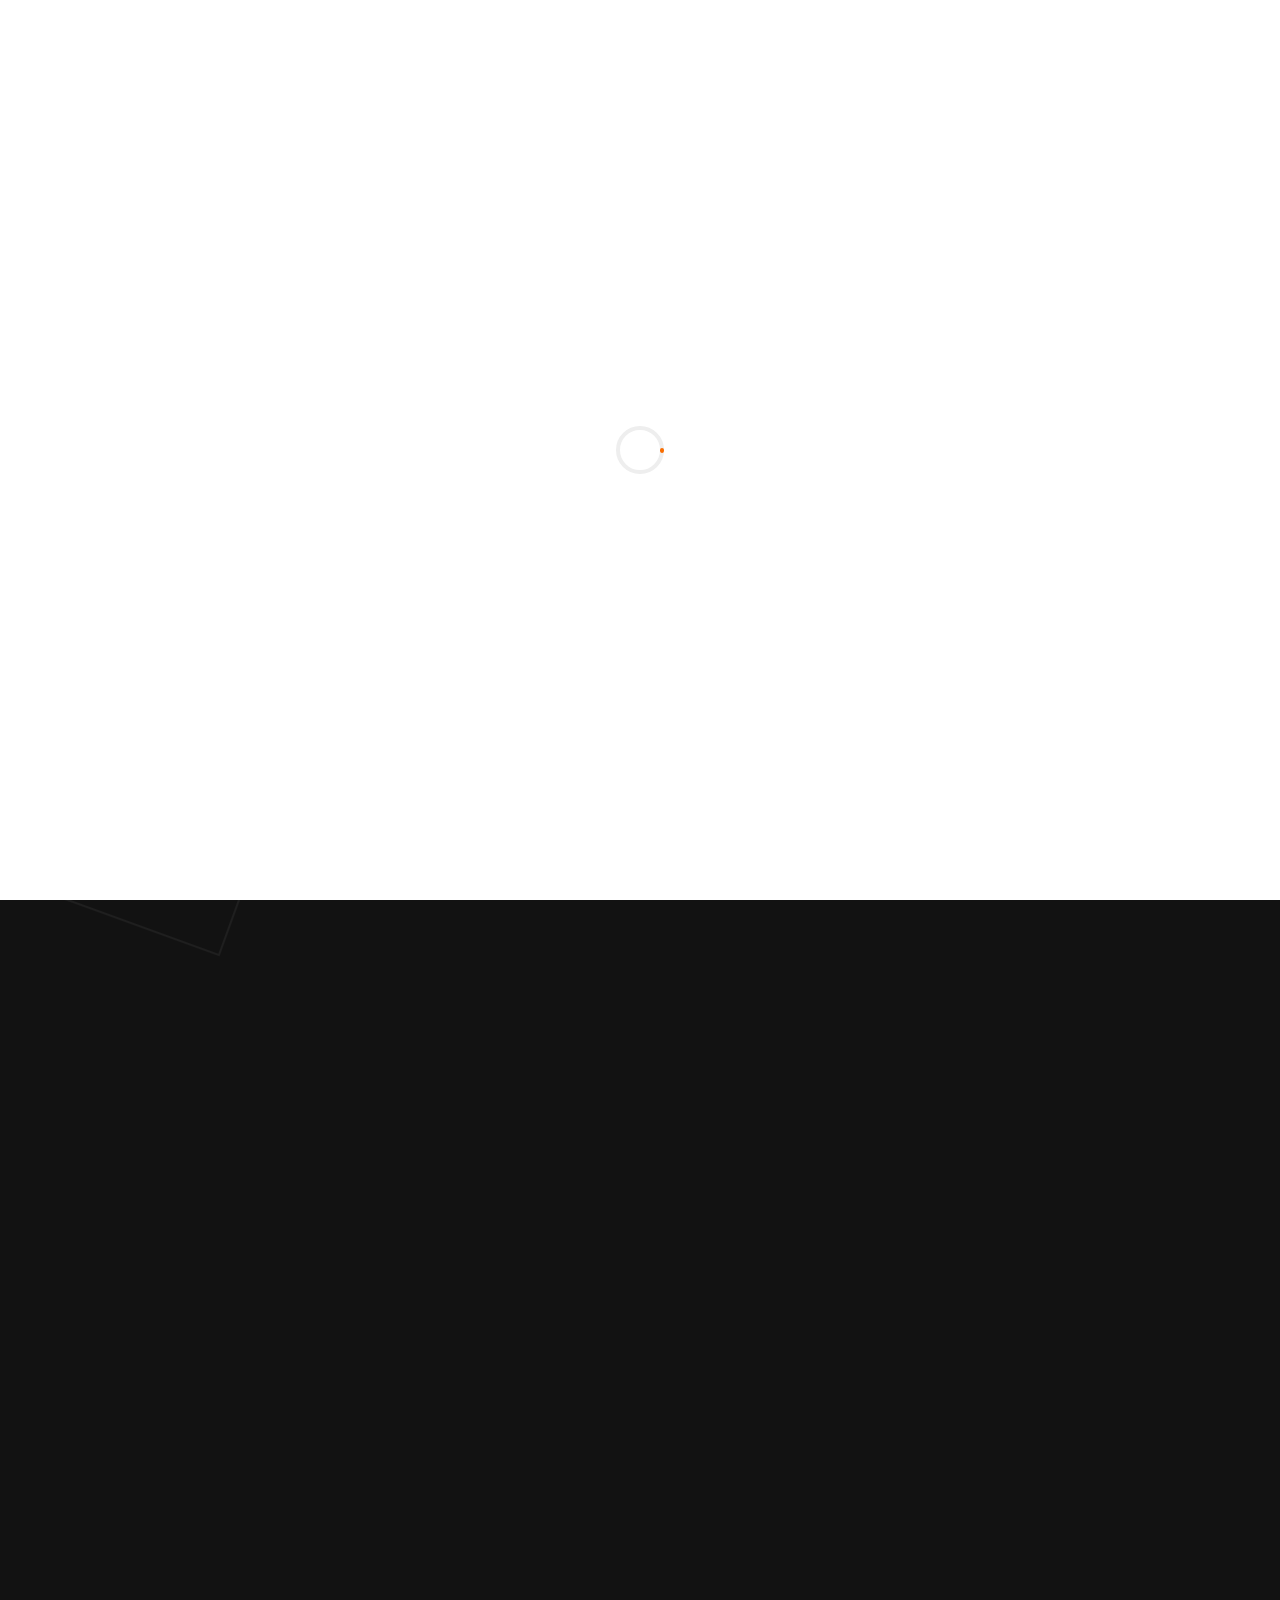
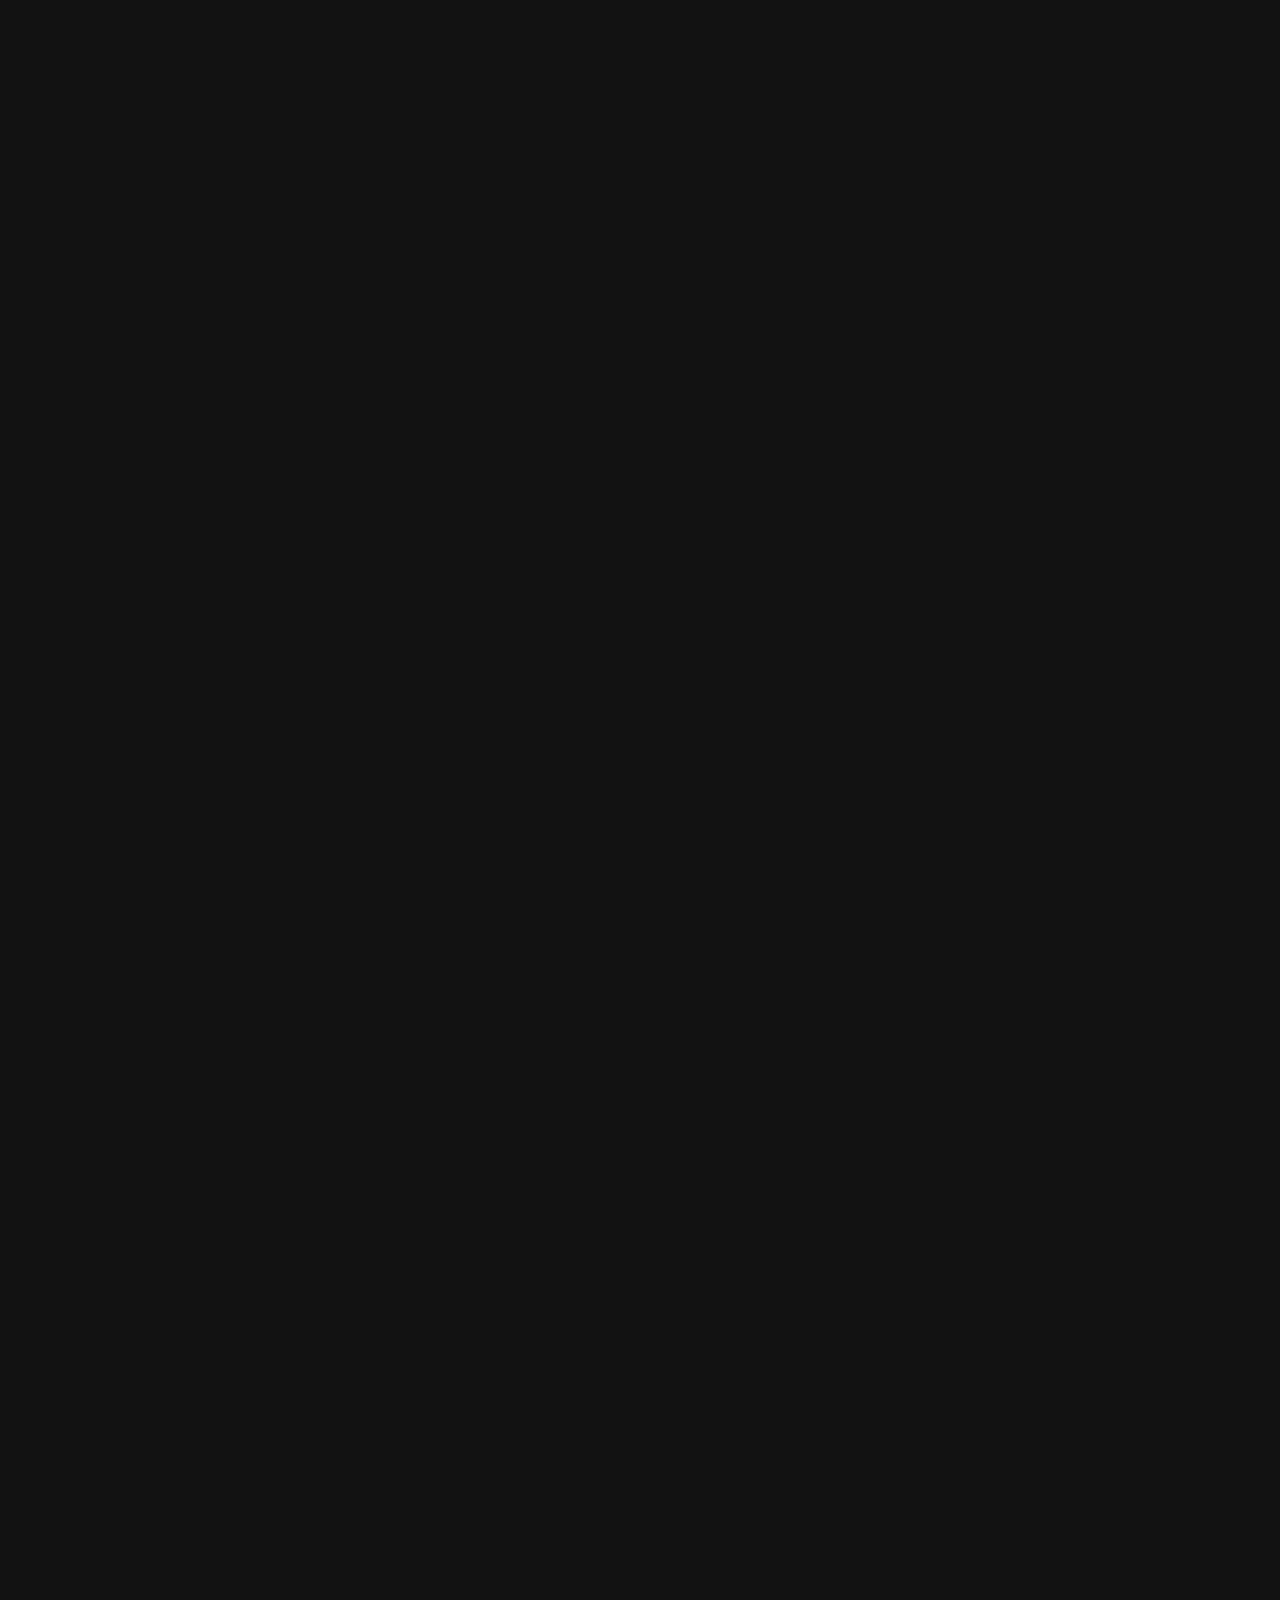
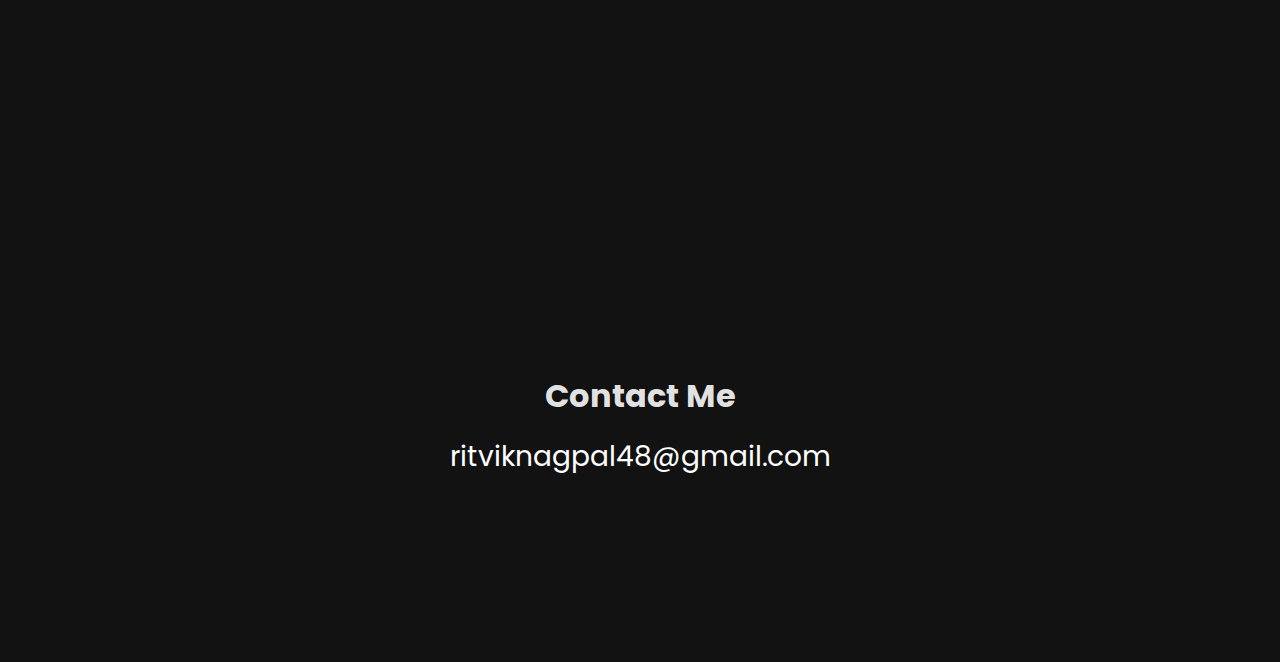
<file: index.html>
<!DOCTYPE html>
<html lang="en">
<meta http-equiv="content-type" content="text/html;charset=UTF-8" />
<head>
<title>Ritvik Nagpal || Portfolio</title>
<link rel="icon" type="image/ico" href="./images/img3.jpg" />
<meta charset="utf-8">
<meta name="viewport" content="width=device-width, initial-scale=1, shrink-to-fit=no">
<link href="https://fonts.googleapis.com/css?family=Poppins:300,400,700" rel="stylesheet">
<link rel="stylesheet" href="css/open-iconic-bootstrap.min.css">
<link rel="stylesheet" href="css/animate.css">
<link rel="stylesheet" href="css/owl.carousel.min.css">
<link rel="stylesheet" href="css/owl.theme.default.min.css">
<link rel="stylesheet" href="css/magnific-popup.css">
<link rel="stylesheet" href="css/aos.css">
<link rel="stylesheet" href="css/ionicons.min.css">
<link rel="stylesheet" href="css/bootstrap-datepicker.css">
<link rel="stylesheet" href="css/jquery.timepicker.css">
<link rel="stylesheet" href="css/flaticon.css">
<link rel="stylesheet" href="css/icomoon.css">
<link rel="stylesheet" href="css/style.css">
</head>
<body>
<div class="KW_progressContainer">
<div class="KW_progressBar">
</div>
</div>
<div class="page">
<nav id="colorlib-main-nav" role="navigation">
<a href="#" class="js-colorlib-nav-toggle colorlib-nav-toggle active"><i></i></a>
<div class="js-fullheight colorlib-table">
<div class="img" style="background-image: url(images/img6.jpg);"></div>
<div class="colorlib-table-cell js-fullheight">
<div class="row no-gutters">
<div class="col-md-12 text-center">
<h1 class="mb-4"><a href="index.html" class="logo">Ritvik Nagpal</a></h1>
<ul>
<li class="active"><a href="#"><span><small>01</small>Home.</span></a></li>
<li><a href="about.html"><span><small>02</small>About.</span></a></li>
<li><a href="projects.html"><span><small>03</small>Projects.</span></a></li>
<li><a href="contact.html"><span><small>04</small>Contact.</span></a></li>
</ul>
</div>
</div>
</div>
</div>
</nav>
<div id="colorlib-page">
<header>
<div class="container">
<div class="row">
<div class="col-md-12">
<div class="colorlib-navbar-brand">
<a class="colorlib-logo" href="index.html"><span class="logo-img" style="background-image: url(images/img3.jpg);"></span>Ritvik Nagpal</a>
</div>
<a href="#" class="js-colorlib-nav-toggle colorlib-nav-toggle"><i></i></a>
</div>
</div>
</div>
</header>
<section class="home-slider owl-carousel js-fullheight">
<div class="slider-item js-fullheight">
<div class="overlay"></div>
<div class="container">
<div class="row slider-text align-items-center text-center justify-content-center" data-scrollax-parent="true">
<div class="col-md-12 ftco-animate" data-scrollax=" properties: { translateY: '70%' }">
<p><a href="#" class="scroll">Hello! I'm</a></p>
<h1 class="mb-3" data-scrollax="properties: { translateY: '30%', opacity: 1.6 }">Ritvik Nagpal.</h1>
</div>
</div>
</div>
</div>
<div class="slider-item js-fullheight">
<div class="overlay"></div>
<div class="container">
<div class="row slider-text align-items-center text-center justify-content-center" data-scrollax-parent="true">
<div class="col-md-12 ftco-animate" data-scrollax=" properties: { translateY: '70%' }">
<p><a href="#" class="scroll">I'm from India.</a></p>
<h1 class="mb-3" data-scrollax="properties: {translateY: '30%', opacity: 1.6}">A Web Designer. 
  <br>
  A Creator.</h1>
</div>
</div>
</div>
</div>
</section>

<section class="ftco-section about-section">
<div class="container">
<div class="row d-flex" data-scrollax-parent="true">
<div class="col-md-4 author-img" style="background-image: url(images/img3.jpg);" data-scrollax=" properties: { translateY: '-70%'}"></div>
<div class="col-md-2"></div>
<div class="col-md-6 wrap ftco-animate">
<div class="about-desc">
<h1 class="bold-text">About</h1>
<div class="p-5">
<h2 class="mb-5">Hi! I'm Ritvik Nagpal</h2>
<p>I am a full stack MERN developer with immense interest in the direction of video editing.
From hypnotizing my interest towards the working of chat applications and Progressive Web Apps, to
giving me the power to create applications to change the world around me, WEBD has given me the thrill
 of an Engineer, along with my elevating belief in Butterfly effect !!!
</p>
<p><a href="mailto:ritviknagpal48@gmail.com?Subject=Hello%20again" target="_top">Send Mail</a></p>
<ul class="ftco-footer-social list-unstyled mt-4">
<li><a href="https://www.facebook.com/ritvik.nagpal.58"><span class="icon-facebook"></span></a></li>
<li><a href="https://www.instagram.com/ritvik___nagpal/"><span class="icon-instagram"></span></a></li>
<li><a href="https://github.com/ritviknagpal48"><span class="icon-github"></span></a></li>

</ul>
<h5>Let's innovate together</h5>
<p>Email: <a href="mailto: ritviknagpal48@gmail.com">ritviknagpal48@gmail.com</a></p>
<p>Phone: <a href="tel: +91-9999482734">+91-9999482734</a></p>
</div>
</div>
</div>
</div>
</div>
</section>
<section class="ftco-section">
<div class="container">
<div class="row justify-content-center mb-5 pb-5">
<div class="col-md-7 text-center heading-section ftco-animate">
<span>Projects</span>
<h2>Checkout a few of my works</h2>
</div>
</div>
<div class="row no-gutters">
<div class="block-3 d-md-flex ftco-animate" data-scrollax-parent="true">
<a href="https://deploy-chat-app.herokuapp.com/" class="image d-flex justify-content-center align-items-center" style="background-image: url('images/img10.png'); " data-scrollax=" properties: { translateY: '-30%'}">
 <div class="icon d-flex text-center justify-content-center align-items-center">
<span class="icon-search"></span>
</div>
</a>
<div class="text">
<h2 class="heading"><a href="https://deploy-chat-app.herokuapp.com/">GapSHAPP</a></h2>
<p>A Chat App (currently under development), based on Socket.IO Library in Nodejs</p>
<p><a href="https://deploy-chat-app.herokuapp.com/">View Project</a></p>
</div>
</div>
<div class="block-3 d-md-flex ftco-animate" data-scrollax-parent="true">
<a href="https://githubfinder100.netlify.com/" class="image order-2 d-flex justify-content-center align-items-center" style="background-image: url('images/img11.png'); " data-scrollax=" properties: { translateY: '-30%'}">
<div class="icon d-flex text-center justify-content-center align-items-center">
<span class="icon-search"></span>
</div>
</a>
<div class="text order-1">
<h2 class="heading"><a href="https://githubfinder100.netlify.com/">Github Finder</a></h2>
<p>An application which implements github api to search users and fetch their github details</p>
<p><a href="https://githubfinder100.netlify.com/">View Project</a></p>
</div>
</div>
<div class="block-3 d-md-flex ftco-animate" data-scrollax-parent="true">
<a href="https://iosd.tech/" class="image d-flex justify-content-center align-items-center" style="background-image: url('images/img12.png'); " data-scrollax=" properties: { translateY: '-30%'}">
<div class="icon d-flex text-center justify-content-center align-items-center">
<span class="icon-search"></span>
</div>
</a>
<div class="text">
<h2 class="heading"><a href="https://iosd.tech/">IOSD.TECH Main Website</a></h2>
<p>Developed Official Website of IOSD during Intern at IOSD, which includes various new additions like KutMyLink and MyBlog. Update coming very soon....</p>
<p><a href="https://iosd.tech/">View Project</a></p>
</div>
</div>
<div class="block-3 d-md-flex ftco-animate" data-scrollax-parent="true">
<a href="https://mysterious-bayou-30020.herokuapp.com/" class="image order-2 d-flex justify-content-center align-items-center" style="background-image: url('images/img13.png'); " data-scrollax=" properties: { translateY: '-30%'}">
<div class="icon d-flex text-center justify-content-center align-items-center">
<span class="icon-search"></span>
</div>
</a>
<div class="text order-1">
<h2 class="heading"><a href="https://mysterious-bayou-30020.herokuapp.com/">Contact Keeper</a></h2>
<p>Full stack application in Reactjs with authentication to store User's contacts</p>
<p><a href="https://mysterious-bayou-30020.herokuapp.com/">View Project</a></p>
</div>
</div>
<div class="block-3 d-md-flex ftco-animate" data-scrollax-parent="true">
<a href="http://nsut.iosd.tech/" class="image d-flex justify-content-center align-items-center" style="background-image: url('images/img14.png'); " data-scrollax=" properties: { translateY: '-30%'}">
<div class="icon d-flex text-center justify-content-center align-items-center">
<span class="icon-search"></span>
</div>
</a>
<div class="text">
<h2 class="heading"><a href="http://nsut.iosd.tech/">IOSD NSUT Website</a></h2>
<p>IOSD NSUT main website using UI/UX. Update coming very soon....</p>
<p><a href="http://nsut.iosd.tech/">View Project</a></p>
</div>
</div>

</div>
</div>
</section>

<footer class="ftco-footer ftco-bg-dark ftco-section">
<div class="container">
<div class="row mb-5 justify-content-center">
<div class="col-md-5 text-center">
<div class="ftco-footer-widget mb-5">
<ul class="ftco-footer-social list-unstyled">
<li class="ftco-animate"><a href="https://www.facebook.com/ritvik.nagpal.58"><span class="icon-facebook"></span></a></li>
<li class="ftco-animate"><a href="https://www.instagram.com/ritvik___nagpal/"><span class="icon-instagram"></span></a></li>
<li class="ftco-animate"><a href="https://github.com/ritviknagpal48"><span class="icon-github"></span></a></li>
</ul>
</div>
<div class="ftco-footer-widget">
<h2 class="mb-3">Contact Me</h2>
<p class="h3 email">
<a href="mailto: ritviknagpal48@gmail.com">ritviknagpal48@gmail.com</a>
</p>
</div>
</div>
</div>
</div>
</footer>

<div id="ftco-loader" class="show fullscreen"><svg class="circular" width="48px" height="48px"><circle class="path-bg" cx="24" cy="24" r="22" fill="none" stroke-width="4" stroke="#eeeeee" /><circle class="path" cx="24" cy="24" r="22" fill="none" stroke-width="4" stroke-miterlimit="10" stroke="#F96D00" /></svg></div>
</div>
</div>
<script src="js/jquery.min.js" type="058ece72562198fad8175051-text/javascript"></script>
<script src="js/jquery-migrate-3.0.1.min.js" type="058ece72562198fad8175051-text/javascript"></script>
<script src="js/popper.min.js" type="058ece72562198fad8175051-text/javascript"></script>
<script src="js/bootstrap.min.js" type="058ece72562198fad8175051-text/javascript"></script>
<script src="js/jquery.easing.1.3.js" type="058ece72562198fad8175051-text/javascript"></script>
<script src="js/jquery.waypoints.min.js" type="058ece72562198fad8175051-text/javascript"></script>
<script src="js/jquery.stellar.min.js" type="058ece72562198fad8175051-text/javascript"></script>
<script src="js/owl.carousel.min.js" type="058ece72562198fad8175051-text/javascript"></script>
<script src="js/jquery.magnific-popup.min.js" type="058ece72562198fad8175051-text/javascript"></script>
<script src="js/aos.js" type="058ece72562198fad8175051-text/javascript"></script>
<script src="js/jquery.animateNumber.min.js" type="058ece72562198fad8175051-text/javascript"></script>
<script src="js/scrollax.min.js" type="058ece72562198fad8175051-text/javascript"></script>
<script src="js/bootstrap-datepicker.js" type="058ece72562198fad8175051-text/javascript"></script>
<script src="js/jquery.timepicker.min.js" type="058ece72562198fad8175051-text/javascript"></script>
<script src="https://maps.googleapis.com/maps/api/js?key=AIzaSyBVWaKrjvy3MaE7SQ74_uJiULgl1JY0H2s&amp;sensor=false" type="058ece72562198fad8175051-text/javascript"></script>
<script src="js/google-map.js" type="058ece72562198fad8175051-text/javascript"></script>
<script src="js/main.js" type="058ece72562198fad8175051-text/javascript"></script>

<script async src="https://www.googletagmanager.com/gtag/js?id=UA-23581568-13" type="058ece72562198fad8175051-text/javascript"></script>
<!-- <script type="058ece72562198fad8175051-text/javascript">
  window.dataLayer = window.dataLayer || [];
  function gtag(){dataLayer.push(arguments);}
  gtag('js', new Date());

  gtag('config', 'UA-23581568-13');
</script> -->
<script src="https://ajax.cloudflare.com/cdn-cgi/scripts/95c75768/cloudflare-static/rocket-loader.min.js" data-cf-settings="058ece72562198fad8175051-|49" defer=""></script></body>

</html>
</file>
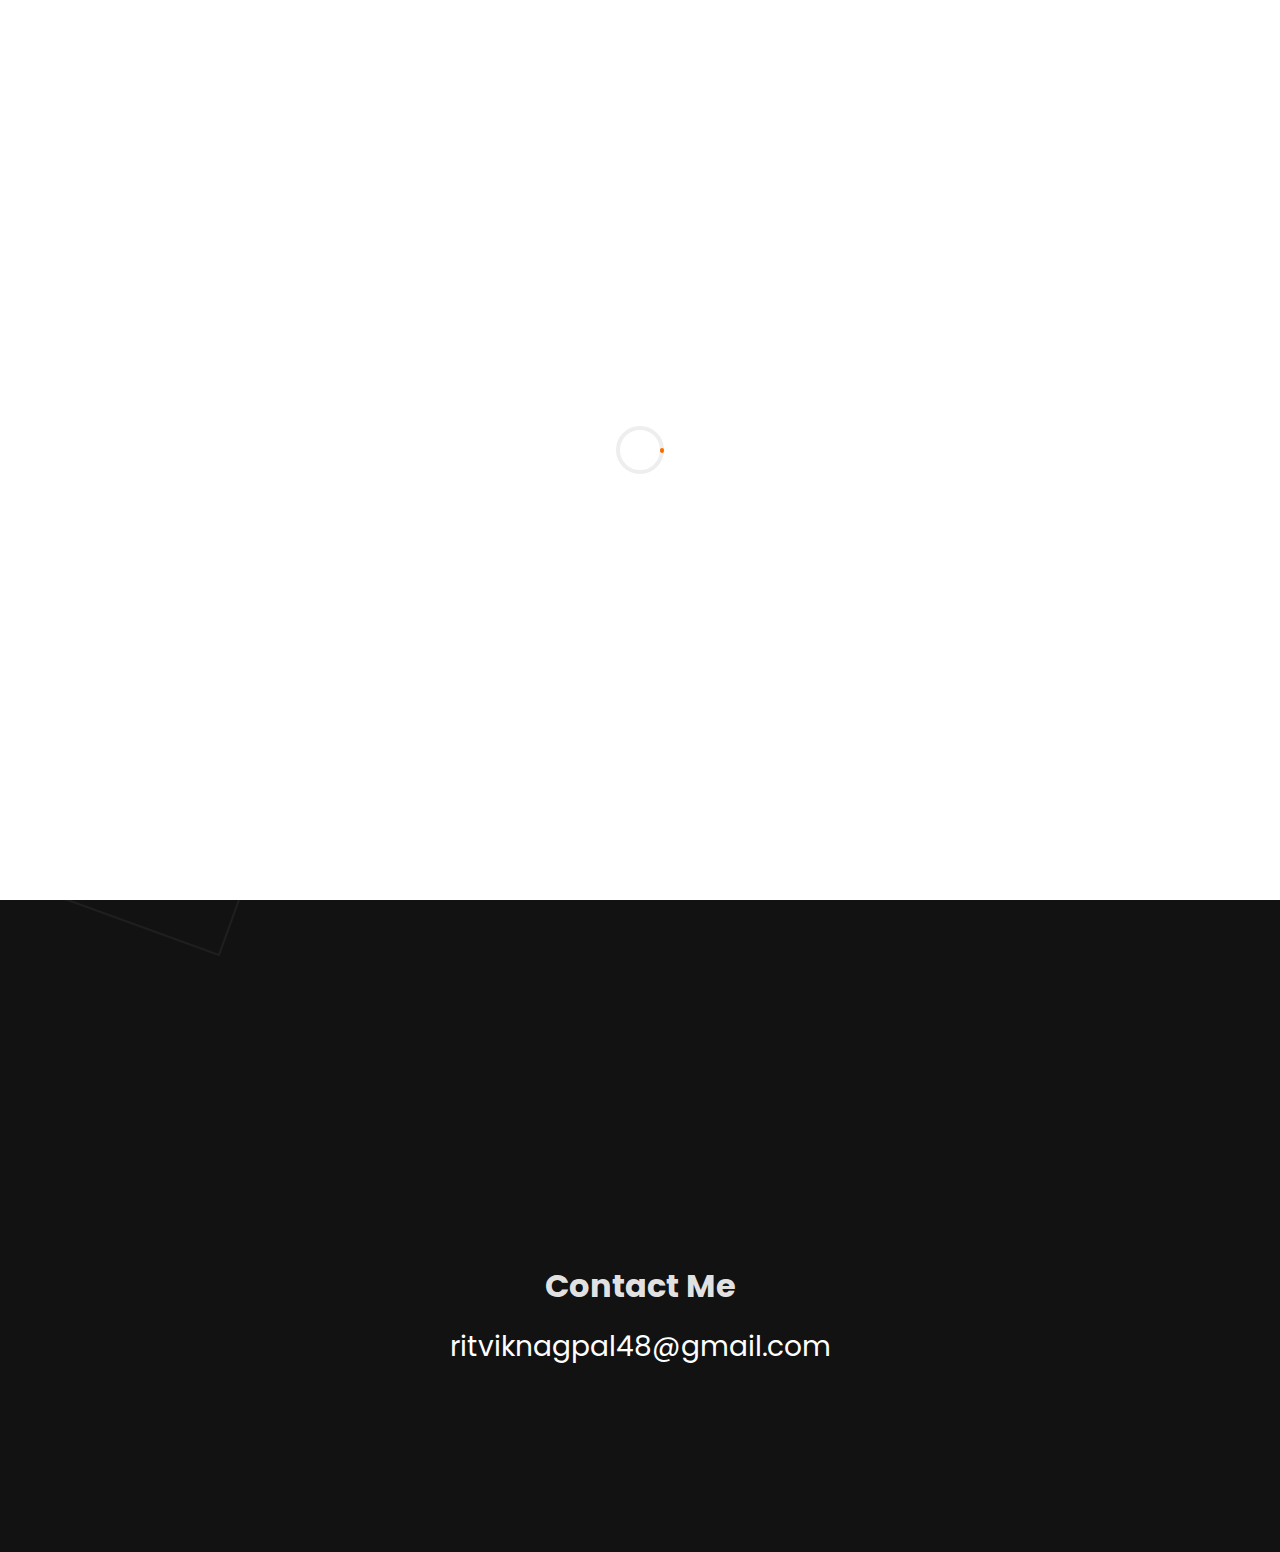
<file: about.html>
<!DOCTYPE html>
<html lang="en">
  <meta http-equiv="content-type" content="text/html;charset=UTF-8" />
  <head>
    <title>Ritvik Nagpal || Portfolio</title>
    <link rel="icon" type="image/ico" href="./images/img3.jpg" />

    <meta charset="utf-8" />
    <meta
      name="viewport"
      content="width=device-width, initial-scale=1, shrink-to-fit=no"
    />
    <link
      href="https://fonts.googleapis.com/css?family=Poppins:300,400,700"
      rel="stylesheet"
    />
    <link rel="stylesheet" href="css/open-iconic-bootstrap.min.css" />
    <link rel="stylesheet" href="css/animate.css" />
    <link rel="stylesheet" href="css/owl.carousel.min.css" />
    <link rel="stylesheet" href="css/owl.theme.default.min.css" />
    <link rel="stylesheet" href="css/magnific-popup.css" />
    <link rel="stylesheet" href="css/aos.css" />
    <link rel="stylesheet" href="css/ionicons.min.css" />
    <link rel="stylesheet" href="css/bootstrap-datepicker.css" />
    <link rel="stylesheet" href="css/jquery.timepicker.css" />
    <link rel="stylesheet" href="css/flaticon.css" />
    <link rel="stylesheet" href="css/icomoon.css" />
    <link rel="stylesheet" href="css/style.css" />
  </head>
  <body>
    <div class="KW_progressContainer">
      <div class="KW_progressBar"></div>
    </div>
    <div class="page">
      <nav id="colorlib-main-nav" role="navigation">
        <a href="#" class="js-colorlib-nav-toggle colorlib-nav-toggle active"
          ><i></i
        ></a>
        <div class="js-fullheight colorlib-table">
          <div
            class="img"
            style="background-image: url(images/img2.jpg);"
          ></div>
          <div class="colorlib-table-cell js-fullheight">
            <div class="row no-gutters">
              <div class="col-md-12 text-center">
                <h1 class="mb-4">
                  <a href="index.html" class="logo">Ritvik Nagpal</a>
                </h1>
                <ul>
                  <li>
                    <a href="index.html"
                      ><span><small>01</small>Home.</span></a
                    >
                  </li>
                  <li class="active">
                    <a href="#"
                      ><span><small>02</small>About.</span></a
                    >
                  </li>
                  <li>
                    <a href="projects.html"
                      ><span><small>03</small>Projects.</span></a
                    >
                  </li>
                  <li>
                    <a href="contact.html"
                      ><span><small>04</small>Contact.</span></a
                    >
                  </li>
                </ul>
              </div>
            </div>
          </div>
        </div>
      </nav>
      <div id="colorlib-page">
        <header>
          <div class="container">
            <div class="row">
              <div class="col-md-12">
                <div class="colorlib-navbar-brand">
                  <a class="colorlib-logo" href="index.html"
                    ><span
                      class="logo-img"
                      style="background-image: url(images/img7.jpg);"
                    ></span
                    >Ritvik Nagpal</a
                  >
                </div>
                <a href="#" class="js-colorlib-nav-toggle colorlib-nav-toggle"
                  ><i></i
                ></a>
              </div>
            </div>
          </div>
        </header>

        <section class="ftco-section about-section">
          <div class="container">
            <div class="row d-flex" data-scrollax-parent="true">
              <div
                class="col-md-4 author-img"
                style="background-image: url(images/img6.jpg);"
                data-scrollax=" properties: { translateY: '-70%'}"
              ></div>
              <div class="col-md-2"></div>
              <div class="col-md-6 wrap ftco-animate">
                <div class="about-desc">
                  <h1 class="bold-text">About</h1>
                  <div class="p-5">
                    <h2 class="mb-5">Hi! I'm Ritvik Nagpal</h2>
                    <p>
                      I am a full stack MERN developer with immense interest in
                      the direction of video editing. From hypnotizing my
                      interest towards the working of chat applications and
                      Progressive Web Apps, to giving me the power to create
                      applications to change the world around me, WEBD has given
                      me the thrill of an Engineer, along with my elevating
                      belief in Butterfly effect !!!
                    </p>
                    <p>
                      <a
                        href="mailto:ritviknagpal48@gmail.com?Subject=Hello%20again"
                        target="_top"
                        >Send Mail</a
                      >
                    </p>
                    <ul class="ftco-footer-social list-unstyled mt-4">
                      <li>
                        <a href="https://www.facebook.com/ritvik.nagpal.58"
                          ><span class="icon-facebook"></span
                        ></a>
                      </li>
                      <li>
                        <a href="https://www.instagram.com/ritvik___nagpal/"
                          ><span class="icon-instagram"></span
                        ></a>
                      </li>
                      <li>
                        <a href="https://github.com/ritviknagpal48"
                          ><span class="icon-github"></span
                        ></a>
                      </li>
                    </ul>
                    <h5>Let's innovate together</h5>
                    <p>
                      Email:
                      <a href="mailto: ritviknagpal48@gmail.com"
                        >ritviknagpal48@gmail.com</a
                      >
                    </p>
                    <p>
                      Phone: <a href="tel: +91-9999482734">+91-9999482734</a>
                    </p>
                  </div>
                </div>
              </div>
            </div>
          </div>
        </section>

        <footer class="ftco-footer ftco-bg-dark ftco-section">
          <div class="container">
            <div class="row mb-5 justify-content-center">
              <div class="col-md-5 text-center">
                <div class="ftco-footer-widget mb-5">
                  <ul class="ftco-footer-social list-unstyled">
                    <li class="ftco-animate">
                      <a href="https://www.facebook.com/ritvik.nagpal.58"
                        ><span class="icon-facebook"></span
                      ></a>
                    </li>
                    <li class="ftco-animate">
                      <a href="https://www.instagram.com/ritvik___nagpal/"
                        ><span class="icon-instagram"></span
                      ></a>
                    </li>
                    <li class="ftco-animate">
                      <a href="https://github.com/ritviknagpal48"
                        ><span class="icon-github"></span
                      ></a>
                    </li>
                  </ul>
                </div>
                <div class="ftco-footer-widget">
                  <h2 class="mb-3">Contact Me</h2>
                  <p class="h3 email">
                    <a href="mailto: ritviknagpal48@gmail.com"
                      >ritviknagpal48@gmail.com</a
                    >
                  </p>
                </div>
              </div>
            </div>
          </div>
        </footer>

        <div id="ftco-loader" class="show fullscreen">
          <svg class="circular" width="48px" height="48px">
            <circle
              class="path-bg"
              cx="24"
              cy="24"
              r="22"
              fill="none"
              stroke-width="4"
              stroke="#eeeeee"
            />
            <circle
              class="path"
              cx="24"
              cy="24"
              r="22"
              fill="none"
              stroke-width="4"
              stroke-miterlimit="10"
              stroke="#F96D00"
            />
          </svg>
        </div>
      </div>
    </div>
    <script
      src="js/jquery.min.js"
      type="058ece72562198fad8175051-text/javascript"
    ></script>
    <script
      src="js/jquery-migrate-3.0.1.min.js"
      type="058ece72562198fad8175051-text/javascript"
    ></script>
    <script
      src="js/popper.min.js"
      type="058ece72562198fad8175051-text/javascript"
    ></script>
    <script
      src="js/bootstrap.min.js"
      type="058ece72562198fad8175051-text/javascript"
    ></script>
    <script
      src="js/jquery.easing.1.3.js"
      type="058ece72562198fad8175051-text/javascript"
    ></script>
    <script
      src="js/jquery.waypoints.min.js"
      type="058ece72562198fad8175051-text/javascript"
    ></script>
    <script
      src="js/jquery.stellar.min.js"
      type="058ece72562198fad8175051-text/javascript"
    ></script>
    <script
      src="js/owl.carousel.min.js"
      type="058ece72562198fad8175051-text/javascript"
    ></script>
    <script
      src="js/jquery.magnific-popup.min.js"
      type="058ece72562198fad8175051-text/javascript"
    ></script>
    <script
      src="js/aos.js"
      type="058ece72562198fad8175051-text/javascript"
    ></script>
    <script
      src="js/jquery.animateNumber.min.js"
      type="058ece72562198fad8175051-text/javascript"
    ></script>
    <script
      src="js/scrollax.min.js"
      type="058ece72562198fad8175051-text/javascript"
    ></script>
    <script
      src="js/bootstrap-datepicker.js"
      type="058ece72562198fad8175051-text/javascript"
    ></script>
    <script
      src="js/jquery.timepicker.min.js"
      type="058ece72562198fad8175051-text/javascript"
    ></script>
    <script
      src="https://maps.googleapis.com/maps/api/js?key=AIzaSyBVWaKrjvy3MaE7SQ74_uJiULgl1JY0H2s&amp;sensor=false"
      type="058ece72562198fad8175051-text/javascript"
    ></script>
    <script
      src="js/google-map.js"
      type="058ece72562198fad8175051-text/javascript"
    ></script>
    <script
      src="js/main.js"
      type="058ece72562198fad8175051-text/javascript"
    ></script>

    <script
      async
      src="https://www.googletagmanager.com/gtag/js?id=UA-23581568-13"
      type="058ece72562198fad8175051-text/javascript"
    ></script>
    <!-- <script type="058ece72562198fad8175051-text/javascript">
      window.dataLayer = window.dataLayer || [];
      function gtag(){dataLayer.push(arguments);}
      gtag('js', new Date());

      gtag('config', 'UA-23581568-13');
    </script> -->
    <script
      src="https://ajax.cloudflare.com/cdn-cgi/scripts/95c75768/cloudflare-static/rocket-loader.min.js"
      data-cf-settings="058ece72562198fad8175051-|49"
      defer=""
    ></script>
  </body>
</html>
</file>
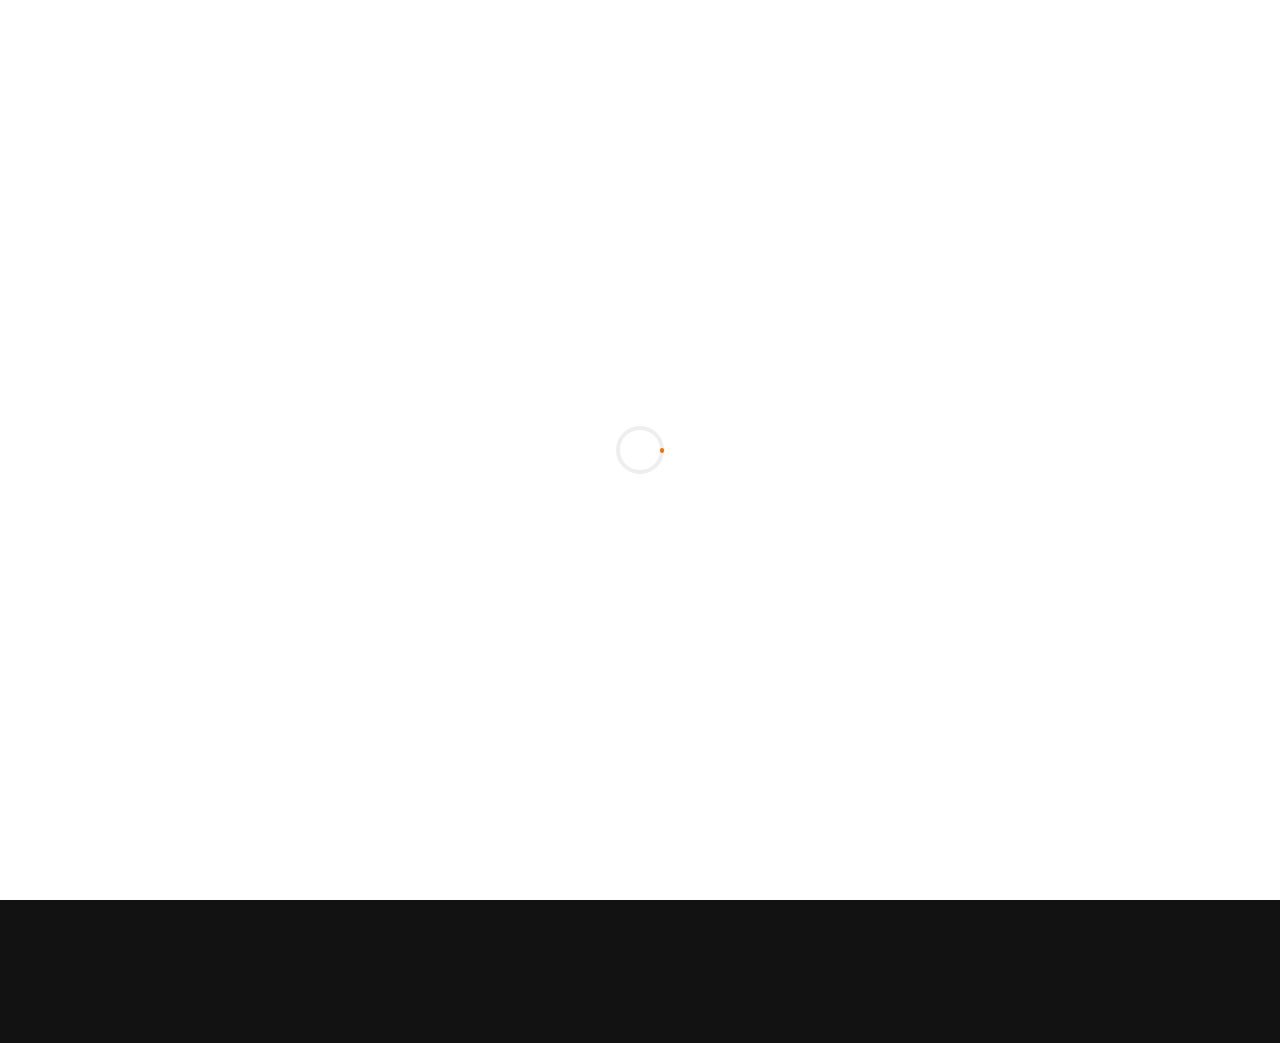
<file: contact.html>
<!DOCTYPE html>
<html lang="en">
 <meta
    http-equiv="content-type"
    content="text/html;charset=UTF-8"
  />
  <head>
    <title>Ritvik Nagpal || Portfolio</title>
<link rel="icon" type="image/ico" href="./images/img3.jpg" />

    <meta charset="utf-8" />
    <meta
      name="viewport"
      content="width=device-width, initial-scale=1, shrink-to-fit=no"
    />
    <link
      href="https://fonts.googleapis.com/css?family=Poppins:300,400,700"
      rel="stylesheet"
    />
    <link rel="stylesheet" href="css/open-iconic-bootstrap.min.css" />
    <link rel="stylesheet" href="css/animate.css" />
    <link rel="stylesheet" href="css/owl.carousel.min.css" />
    <link rel="stylesheet" href="css/owl.theme.default.min.css" />
    <link rel="stylesheet" href="css/magnific-popup.css" />
    <link rel="stylesheet" href="css/aos.css" />
    <link rel="stylesheet" href="css/ionicons.min.css" />
    <link rel="stylesheet" href="css/bootstrap-datepicker.css" />
    <link rel="stylesheet" href="css/jquery.timepicker.css" />
    <link rel="stylesheet" href="css/flaticon.css" />
    <link rel="stylesheet" href="css/icomoon.css" />
    <link rel="stylesheet" href="css/style.css" />
  </head>
  <body>
    <div class="KW_progressContainer">
      <div class="KW_progressBar"></div>
    </div>
    <div class="page">
      <nav id="colorlib-main-nav" role="navigation">
        <a href="#" class="js-colorlib-nav-toggle colorlib-nav-toggle active"
          ><i></i
        ></a>
        <div class="js-fullheight colorlib-table">
          <div
            class="img"
            style="background-image: url(images/img2.jpg);"
          ></div>
          <div class="colorlib-table-cell js-fullheight">
            <div class="row no-gutters">
              <div class="col-md-12 text-center">
                <h1 class="mb-4">
                  <a href="index.html" class="logo">Ritvik Nagpal</a>
                </h1>
                <ul>
                  <li>
                    <a href="index.html"
                      ><span><small>01</small>Home.</span></a
                    >
                  </li>
                  <li>
                    <a href="about.html"
                      ><span><small>02</small>About.</span></a
                    >
                  </li>
                  <li>
                    <a href="projects.html"
                      ><span><small>03</small>Projects.</span></a
                    >
                  </li>
                  <li class="active">
                    <a href="#"
                      ><span><small>04</small>Contact.</span></a
                    >
                  </li>
                </ul>
              </div>
            </div>
          </div>
        </div>
      </nav>
      <div id="colorlib-page">
        <header>
          <div class="container">
            <div class="row">
              <div class="col-md-12">
                <div class="colorlib-navbar-brand">
                  <a class="colorlib-logo" href="index.html"
                    ><span
                      class="logo-img"
                      style="background-image: url(images/img7.jpg);"
                    ></span
                    >Ritvik Nagpal</a
                  >
                </div>
                <a href="#" class="js-colorlib-nav-toggle colorlib-nav-toggle"
                  ><i></i
                ></a>
              </div>
            </div>
          </div>
        </header>

        <section class="ftco-section contact-section">
          <div class="container mt-5">
            <div class="row d-flex mb-5 contact-info">
              <div class="col-md-12 mb-4">
                <h2 class="h4">Contact Information</h2>
              </div>
              <div class="w-100"></div>
              <div class="col-md-4">
                <p>
                  <span>Address:</span> 63 Amba Enlave, Sector - 9, Rohini,
                  Delhi-110085, India
                </p>
              </div>
              <div class="col-md-4">
                <p>
                  <span>Phone:</span>
                  <a href="tel: +91-9999482734">+91-9999482734</a>
                </p>
              </div>
              <div class="col-md-4">
                <p>
                  <span>Email:</span>
                  <a href="mailto: ritviknagpal48@gmail.com"
                    >ritviknagpal48@gmail.com</a
                  >
                </p>
              </div>
            </div>
          </div>
        </section>
        <footer class="ftco-footer ftco-bg-dark ftco-section">
          <div class="container">
            <div class="row mb-5 justify-content-center">
              <div class="col-md-5 text-center">
                <div class="ftco-footer-widget mb-5">
                  <ul class="ftco-footer-social list-unstyled">
                    <li class="ftco-animate">
                      <a href="https://www.facebook.com/ritvik.nagpal.58"
                        ><span class="icon-facebook"></span
                      ></a>
                    </li>
                    <li class="ftco-animate">
                      <a href="https://www.instagram.com/ritvik___nagpal/"
                        ><span class="icon-instagram"></span
                      ></a>
                    </li>
                    <li class="ftco-animate">
                      <a href="https://github.com/ritviknagpal48"
                        ><span class="icon-github"></span
                      ></a>
                    </li>
                  </ul>
                </div>
                <div class="ftco-footer-widget">
                  <h2 class="mb-3">Contact Me</h2>
                  <p class="h3 email">
                    <a href="mailto: ritviknagpal48@gmail.com"
                      >ritviknagpal48@gmail.com</a
                    >
                  </p>
                </div>
              </div>
            </div>
          </div>
        </footer>

        <div id="ftco-loader" class="show fullscreen">
          <svg class="circular" width="48px" height="48px">
            <circle
              class="path-bg"
              cx="24"
              cy="24"
              r="22"
              fill="none"
              stroke-width="4"
              stroke="#eeeeee"
            />
            <circle
              class="path"
              cx="24"
              cy="24"
              r="22"
              fill="none"
              stroke-width="4"
              stroke-miterlimit="10"
              stroke="#F96D00"
            />
          </svg>
        </div>
      </div>
    </div>
    <script
      src="js/jquery.min.js"
      type="058ece72562198fad8175051-text/javascript"
    ></script>
    <script
      src="js/jquery-migrate-3.0.1.min.js"
      type="058ece72562198fad8175051-text/javascript"
    ></script>
    <script
      src="js/popper.min.js"
      type="058ece72562198fad8175051-text/javascript"
    ></script>
    <script
      src="js/bootstrap.min.js"
      type="058ece72562198fad8175051-text/javascript"
    ></script>
    <script
      src="js/jquery.easing.1.3.js"
      type="058ece72562198fad8175051-text/javascript"
    ></script>
    <script
      src="js/jquery.waypoints.min.js"
      type="058ece72562198fad8175051-text/javascript"
    ></script>
    <script
      src="js/jquery.stellar.min.js"
      type="058ece72562198fad8175051-text/javascript"
    ></script>
    <script
      src="js/owl.carousel.min.js"
      type="058ece72562198fad8175051-text/javascript"
    ></script>
    <script
      src="js/jquery.magnific-popup.min.js"
      type="058ece72562198fad8175051-text/javascript"
    ></script>
    <script
      src="js/aos.js"
      type="058ece72562198fad8175051-text/javascript"
    ></script>
    <script
      src="js/jquery.animateNumber.min.js"
      type="058ece72562198fad8175051-text/javascript"
    ></script>
    <script
      src="js/scrollax.min.js"
      type="058ece72562198fad8175051-text/javascript"
    ></script>
    <script
      src="js/bootstrap-datepicker.js"
      type="058ece72562198fad8175051-text/javascript"
    ></script>
    <script
      src="js/jquery.timepicker.min.js"
      type="058ece72562198fad8175051-text/javascript"
    ></script>
    <script
      src="https://maps.googleapis.com/maps/api/js?key=AIzaSyBVWaKrjvy3MaE7SQ74_uJiULgl1JY0H2s&amp;sensor=false"
      type="058ece72562198fad8175051-text/javascript"
    ></script>
    <script
      src="js/google-map.js"
      type="058ece72562198fad8175051-text/javascript"
    ></script>
    <script
      src="js/main.js"
      type="058ece72562198fad8175051-text/javascript"
    ></script>

    <script
      async
      src="https://www.googletagmanager.com/gtag/js?id=UA-23581568-13"
      type="058ece72562198fad8175051-text/javascript"
    ></script>
  
    <script
      src="https://ajax.cloudflare.com/cdn-cgi/scripts/95c75768/cloudflare-static/rocket-loader.min.js"
      data-cf-settings="058ece72562198fad8175051-|49"
      defer=""
    ></script>
  </body>

</html>
</file>
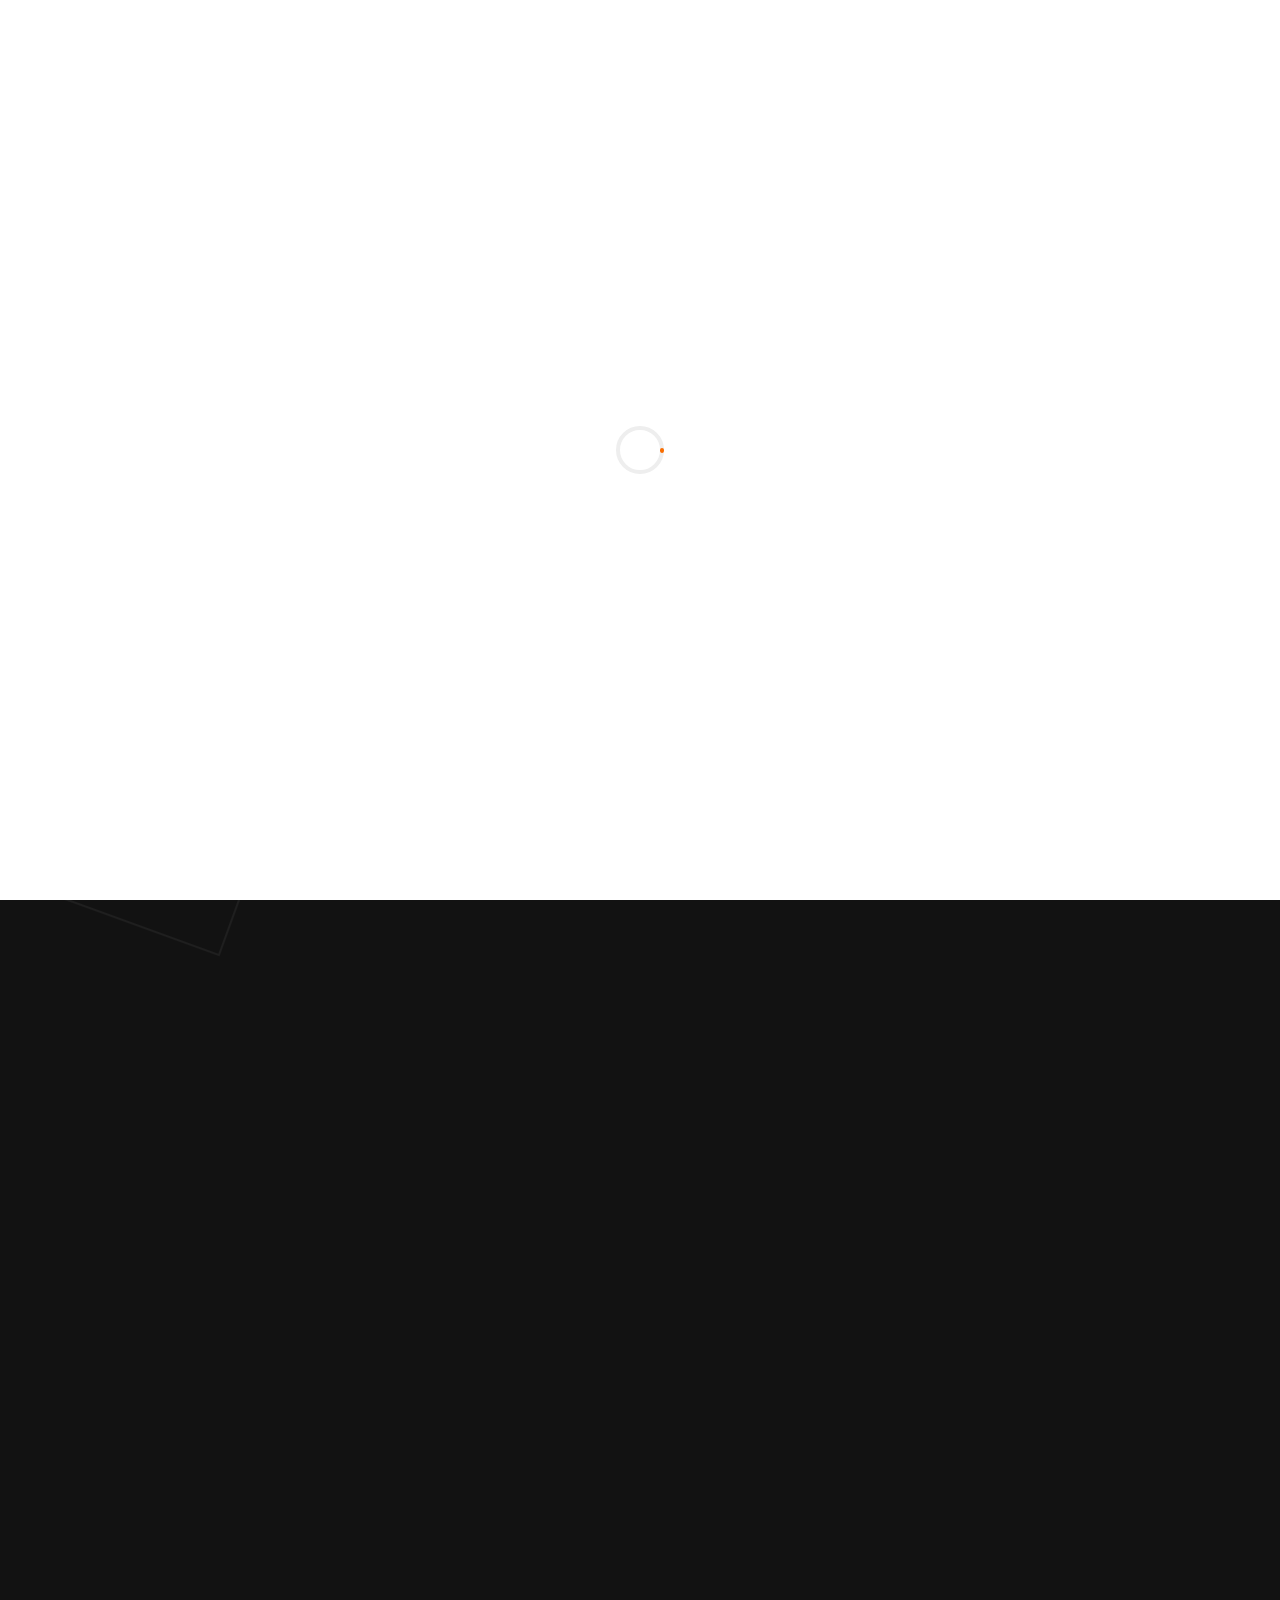
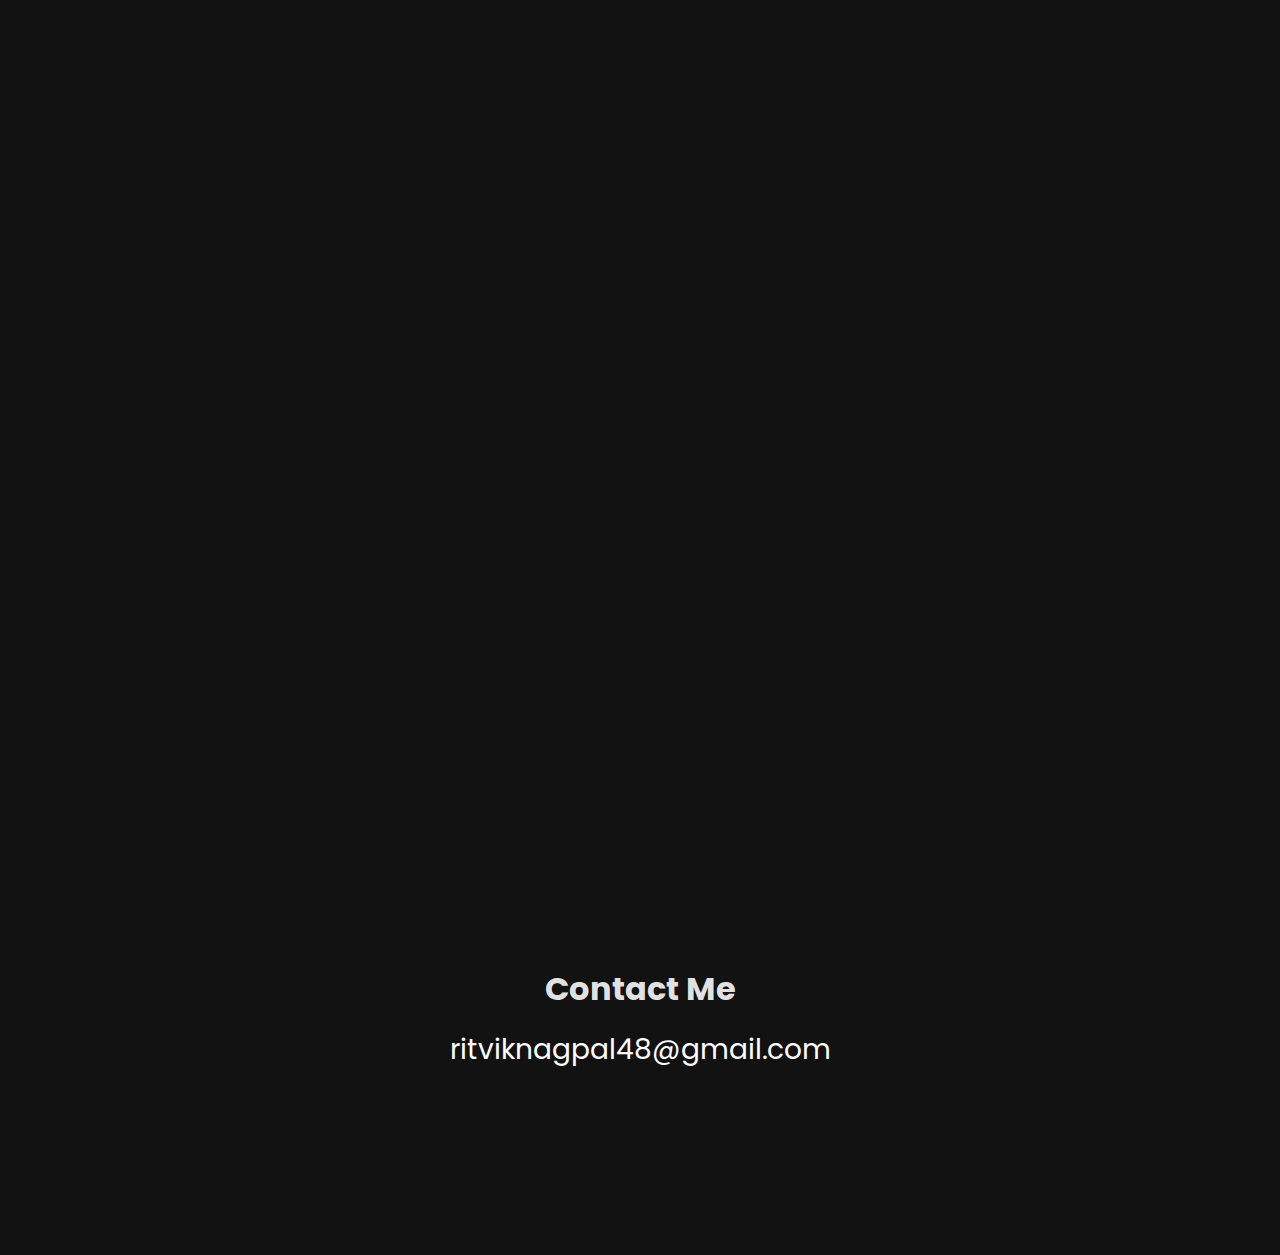
<file: projects.html>
<!DOCTYPE html>
<html lang="en">

<meta http-equiv="content-type" content="text/html;charset=UTF-8" />
<head>
<title>Ritvik Nagpal || Portfolio</title>
<link rel="icon" type="image/ico" href="./images/img3.jpg" />

<meta charset="utf-8">
<meta name="viewport" content="width=device-width, initial-scale=1, shrink-to-fit=no">
<link href="https://fonts.googleapis.com/css?family=Poppins:300,400,700" rel="stylesheet">
<link rel="stylesheet" href="css/open-iconic-bootstrap.min.css">
<link rel="stylesheet" href="css/animate.css">
<link rel="stylesheet" href="css/owl.carousel.min.css">
<link rel="stylesheet" href="css/owl.theme.default.min.css">
<link rel="stylesheet" href="css/magnific-popup.css">
<link rel="stylesheet" href="css/aos.css">
<link rel="stylesheet" href="css/ionicons.min.css">
<link rel="stylesheet" href="css/bootstrap-datepicker.css">
<link rel="stylesheet" href="css/jquery.timepicker.css">
<link rel="stylesheet" href="css/flaticon.css">
<link rel="stylesheet" href="css/icomoon.css">
<link rel="stylesheet" href="css/style.css">
</head>
<body>
<div class="KW_progressContainer">
<div class="KW_progressBar">
</div>
</div>
<div class="page">
<nav id="colorlib-main-nav" role="navigation">
<a href="#" class="js-colorlib-nav-toggle colorlib-nav-toggle active"><i></i></a>
<div class="js-fullheight colorlib-table">
<div class="img" style="background-image: url(images/img2.jpg);"></div>
<div class="colorlib-table-cell js-fullheight">
<div class="row no-gutters">
<div class="col-md-12 text-center">
<h1 class="mb-4"><a href="index.html" class="logo">Ritvik Nagpal</a></h1>
<ul>
<li><a href="index.html"><span><small>01</small>Home.</span></a></li>
<li><a href="about.html"><span><small>02</small>About.</span></a></li>
<li  class="active"><a href="#"><span><small>03</small>Projects.</span></a></li>
<li><a href="contact.html"><span><small>04</small>Contact.</span></a></li>
</ul>
</div>
</div>
</div>
</div>
</nav>
<div id="colorlib-page">
<header>
<div class="container">
<div class="row">
<div class="col-md-12">
<div class="colorlib-navbar-brand">
<a class="colorlib-logo" href="index.html"><span class="logo-img" style="background-image: url(images/img7.jpg);"></span>Ritvik Nagpal</a>
</div>
<a href="#" class="js-colorlib-nav-toggle colorlib-nav-toggle"><i></i></a>
</div>
</div>
</div>
</header>



<section class="ftco-section">
<div class="container">
<div class="row justify-content-center mb-5 pb-5">
<div class="col-md-7 text-center heading-section ftco-animate">
<span>Projects</span>
<h2>Checkout a few of my works</h2>
</div>
</div>
<div class="row no-gutters">
<div class="block-3 d-md-flex ftco-animate" data-scrollax-parent="true">
<a href="https://deploy-chat-app.herokuapp.com/" class="image d-flex justify-content-center align-items-center" style="background-image: url('images/img10.png'); " data-scrollax=" properties: { translateY: '-30%'}">
 <div class="icon d-flex text-center justify-content-center align-items-center">
<span class="icon-search"></span>
</div>
</a>
<div class="text">
<h2 class="heading"><a href="https://deploy-chat-app.herokuapp.com/">GapSHAPP</a></h2>
<p>A Chat App (currently under development), based on Socket.IO Library in Nodejs</p>
<p><a href="https://deploy-chat-app.herokuapp.com/">View Project</a></p>
</div>
</div>
<div class="block-3 d-md-flex ftco-animate" data-scrollax-parent="true">
<a href="https://githubfinder100.netlify.com/" class="image order-2 d-flex justify-content-center align-items-center" style="background-image: url('images/img11.png'); " data-scrollax=" properties: { translateY: '-30%'}">
<div class="icon d-flex text-center justify-content-center align-items-center">
<span class="icon-search"></span>
</div>
</a>
<div class="text order-1">
<h2 class="heading"><a href="https://githubfinder100.netlify.com/">Github Finder</a></h2>
<p>An application which implements github api to search users and fetch their github details</p>
<p><a href="https://githubfinder100.netlify.com/">View Project</a></p>
</div>
</div>
<div class="block-3 d-md-flex ftco-animate" data-scrollax-parent="true">
<a href="https://iosd.tech/" class="image d-flex justify-content-center align-items-center" style="background-image: url('images/img12.png'); " data-scrollax=" properties: { translateY: '-30%'}">
<div class="icon d-flex text-center justify-content-center align-items-center">
<span class="icon-search"></span>
</div>
</a>
<div class="text">
<h2 class="heading"><a href="https://iosd.tech/">IOSD.TECH Main Website</a></h2>
<p>Developed Official Website of IOSD during my Intern at IOSD, which includes various new additions like KutMyLink and MyBlog. Update coming very soon....</p>
<p><a href="https://iosd.tech/">View Project</a></p>
</div>
</div>
<div class="block-3 d-md-flex ftco-animate" data-scrollax-parent="true">
<a href="https://mysterious-bayou-30020.herokuapp.com/" class="image order-2 d-flex justify-content-center align-items-center" style="background-image: url('images/img13.png'); " data-scrollax=" properties: { translateY: '-30%'}">
<div class="icon d-flex text-center justify-content-center align-items-center">
<span class="icon-search"></span>
</div>
</a>
<div class="text order-1">
<h2 class="heading"><a href="https://mysterious-bayou-30020.herokuapp.com/">Contact Keeper</a></h2>
<p>Full stack application in Reactjs with authentication to store User's contacts</p>
<p><a href="https://mysterious-bayou-30020.herokuapp.com/">View Project</a></p>
</div>
</div>
<div class="block-3 d-md-flex ftco-animate" data-scrollax-parent="true">
<a href="https://ashutoshtanwar1.github.io/IOSD-NSUT-Website/" class="image d-flex justify-content-center align-items-center" style="background-image: url('images/img14.png'); " data-scrollax=" properties: { translateY: '-30%'}">
<div class="icon d-flex text-center justify-content-center align-items-center">
<span class="icon-search"></span>
</div>
</a>
<div class="text">
<h2 class="heading"><a href="https://ashutoshtanwar1.github.io/IOSD-NSUT-Website/">IOSD NSUT Website</a></h2>
<p>IOSD NSUT main website using UI/UX. Update coming very soon....</p>
<p><a href="https://ashutoshtanwar1.github.io/IOSD-NSUT-Website/">View Project</a></p>
</div>
</div>

</div>
</div>
</section>

<footer class="ftco-footer ftco-bg-dark ftco-section">
<div class="container">
<div class="row mb-5 justify-content-center">
<div class="col-md-5 text-center">
<div class="ftco-footer-widget mb-5">
<ul class="ftco-footer-social list-unstyled">
<li class="ftco-animate"><a href="https://www.facebook.com/ritvik.nagpal.58"><span class="icon-facebook"></span></a></li>
<li class="ftco-animate"><a href="https://www.instagram.com/ritvik___nagpal/"><span class="icon-instagram"></span></a></li>
<li class="ftco-animate"><a href="https://github.com/ritviknagpal48"><span class="icon-github"></span></a></li>
</ul>
</div>
<div class="ftco-footer-widget">
<h2 class="mb-3">Contact Me</h2>
<p class="h3 email">
<a href="mailto: ritviknagpal48@gmail.com">ritviknagpal48@gmail.com</a>
</p>
</div>
</div>
</div>
</div>
</footer>

<div id="ftco-loader" class="show fullscreen"><svg class="circular" width="48px" height="48px"><circle class="path-bg" cx="24" cy="24" r="22" fill="none" stroke-width="4" stroke="#eeeeee" /><circle class="path" cx="24" cy="24" r="22" fill="none" stroke-width="4" stroke-miterlimit="10" stroke="#F96D00" /></svg></div>
</div>
</div>
<script src="js/jquery.min.js" type="058ece72562198fad8175051-text/javascript"></script>
<script src="js/jquery-migrate-3.0.1.min.js" type="058ece72562198fad8175051-text/javascript"></script>
<script src="js/popper.min.js" type="058ece72562198fad8175051-text/javascript"></script>
<script src="js/bootstrap.min.js" type="058ece72562198fad8175051-text/javascript"></script>
<script src="js/jquery.easing.1.3.js" type="058ece72562198fad8175051-text/javascript"></script>
<script src="js/jquery.waypoints.min.js" type="058ece72562198fad8175051-text/javascript"></script>
<script src="js/jquery.stellar.min.js" type="058ece72562198fad8175051-text/javascript"></script>
<script src="js/owl.carousel.min.js" type="058ece72562198fad8175051-text/javascript"></script>
<script src="js/jquery.magnific-popup.min.js" type="058ece72562198fad8175051-text/javascript"></script>
<script src="js/aos.js" type="058ece72562198fad8175051-text/javascript"></script>
<script src="js/jquery.animateNumber.min.js" type="058ece72562198fad8175051-text/javascript"></script>
<script src="js/scrollax.min.js" type="058ece72562198fad8175051-text/javascript"></script>
<script src="js/bootstrap-datepicker.js" type="058ece72562198fad8175051-text/javascript"></script>
<script src="js/jquery.timepicker.min.js" type="058ece72562198fad8175051-text/javascript"></script>
<script src="https://maps.googleapis.com/maps/api/js?key=AIzaSyBVWaKrjvy3MaE7SQ74_uJiULgl1JY0H2s&amp;sensor=false" type="058ece72562198fad8175051-text/javascript"></script>
<script src="js/google-map.js" type="058ece72562198fad8175051-text/javascript"></script>
<script src="js/main.js" type="058ece72562198fad8175051-text/javascript"></script>

<script async src="https://www.googletagmanager.com/gtag/js?id=UA-23581568-13" type="058ece72562198fad8175051-text/javascript"></script>

<script src="https://ajax.cloudflare.com/cdn-cgi/scripts/95c75768/cloudflare-static/rocket-loader.min.js" data-cf-settings="058ece72562198fad8175051-|49" defer=""></script></body>

</html>
</file>
<file: css/flaticon.css>
@font-face{font-family:flaticon;src:url(../fonts/flaticon/font/Flaticon.eot);src:url(../fonts/flaticon/font/Flaticond41d.eot?#iefix) format("embedded-opentype"),url(../fonts/flaticon/font/Flaticon.woff) format("woff"),url(../fonts/flaticon/font/Flaticon.ttf) format("truetype"),url(../fonts/flaticon/font/Flaticon.svg#Flaticon) format("svg");font-weight:400;font-style:normal}@media screen and (-webkit-min-device-pixel-ratio:0){@font-face{font-family:flaticon;src:url(../fonts/flaticon/font/Flaticon.svg#Flaticon) format("svg")}}[class^=flaticon-]:before,[class*=" flaticon-"]:before,[class^=flaticon-]:after,[class*=" flaticon-"]:after{font-family:Flaticon;font-style:normal;font-weight:400;font-variant:normal;text-transform:none;line-height:1;-webkit-font-smoothing:antialiased;-moz-osx-font-smoothing:grayscale}.flaticon-yoga:before{content:"\f100"}.flaticon-gym-1:before{content:"\f101"}.flaticon-gym:before{content:"\f102"}
</file>
<file: css/icomoon.css>
@font-face{font-family:icomoon;src:url(../fonts/icomoon/icomoonccfb.eot?6tt51o);src:url(../fonts/icomoon/icomoonccfb.eot?6tt51o#iefix) format('embedded-opentype'),url(../fonts/icomoon/icomoonccfb.ttf?6tt51o) format('truetype'),url(../fonts/icomoon/icomoonccfb.woff?6tt51o) format('woff'),url(../fonts/icomoon/icomoonccfb.svg?6tt51o#icomoon) format('svg');font-weight:400;font-style:normal}[class^=icon-],[class*=" icon-"]{font-family:icomoon!important;speak:none;font-style:normal;font-weight:400;font-variant:normal;text-transform:none;line-height:1;-webkit-font-smoothing:antialiased;-moz-osx-font-smoothing:grayscale}.icon-asterisk:before{content:"\f069"}.icon-plus:before{content:"\f067"}.icon-question:before{content:"\f128"}.icon-minus:before{content:"\f068"}.icon-glass:before{content:"\f000"}.icon-music:before{content:"\f001"}.icon-search:before{content:"\f002"}.icon-envelope-o:before{content:"\f003"}.icon-heart:before{content:"\f004"}.icon-star:before{content:"\f005"}.icon-star-o:before{content:"\f006"}.icon-user:before{content:"\f007"}.icon-film:before{content:"\f008"}.icon-th-large:before{content:"\f009"}.icon-th:before{content:"\f00a"}.icon-th-list:before{content:"\f00b"}.icon-check:before{content:"\f00c"}.icon-close:before{content:"\f00d"}.icon-remove:before{content:"\f00d"}.icon-times:before{content:"\f00d"}.icon-search-plus:before{content:"\f00e"}.icon-search-minus:before{content:"\f010"}.icon-power-off:before{content:"\f011"}.icon-signal:before{content:"\f012"}.icon-cog:before{content:"\f013"}.icon-gear:before{content:"\f013"}.icon-trash-o:before{content:"\f014"}.icon-home:before{content:"\f015"}.icon-file-o:before{content:"\f016"}.icon-clock-o:before{content:"\f017"}.icon-road:before{content:"\f018"}.icon-download:before{content:"\f019"}.icon-arrow-circle-o-down:before{content:"\f01a"}.icon-arrow-circle-o-up:before{content:"\f01b"}.icon-inbox:before{content:"\f01c"}.icon-play-circle-o:before{content:"\f01d"}.icon-repeat:before{content:"\f01e"}.icon-rotate-right:before{content:"\f01e"}.icon-refresh:before{content:"\f021"}.icon-list-alt:before{content:"\f022"}.icon-lock:before{content:"\f023"}.icon-flag:before{content:"\f024"}.icon-headphones:before{content:"\f025"}.icon-volume-off:before{content:"\f026"}.icon-volume-down:before{content:"\f027"}.icon-volume-up:before{content:"\f028"}.icon-qrcode:before{content:"\f029"}.icon-barcode:before{content:"\f02a"}.icon-tag:before{content:"\f02b"}.icon-tags:before{content:"\f02c"}.icon-book:before{content:"\f02d"}.icon-bookmark:before{content:"\f02e"}.icon-print:before{content:"\f02f"}.icon-camera:before{content:"\f030"}.icon-font:before{content:"\f031"}.icon-bold:before{content:"\f032"}.icon-italic:before{content:"\f033"}.icon-text-height:before{content:"\f034"}.icon-text-width:before{content:"\f035"}.icon-align-left:before{content:"\f036"}.icon-align-center:before{content:"\f037"}.icon-align-right:before{content:"\f038"}.icon-align-justify:before{content:"\f039"}.icon-list:before{content:"\f03a"}.icon-dedent:before{content:"\f03b"}.icon-outdent:before{content:"\f03b"}.icon-indent:before{content:"\f03c"}.icon-video-camera:before{content:"\f03d"}.icon-image:before{content:"\f03e"}.icon-photo:before{content:"\f03e"}.icon-picture-o:before{content:"\f03e"}.icon-pencil:before{content:"\f040"}.icon-map-marker:before{content:"\f041"}.icon-adjust:before{content:"\f042"}.icon-tint:before{content:"\f043"}.icon-edit:before{content:"\f044"}.icon-pencil-square-o:before{content:"\f044"}.icon-share-square-o:before{content:"\f045"}.icon-check-square-o:before{content:"\f046"}.icon-arrows:before{content:"\f047"}.icon-step-backward:before{content:"\f048"}.icon-fast-backward:before{content:"\f049"}.icon-backward:before{content:"\f04a"}.icon-play:before{content:"\f04b"}.icon-pause:before{content:"\f04c"}.icon-stop:before{content:"\f04d"}.icon-forward:before{content:"\f04e"}.icon-fast-forward:before{content:"\f050"}.icon-step-forward:before{content:"\f051"}.icon-eject:before{content:"\f052"}.icon-chevron-left:before{content:"\f053"}.icon-chevron-right:before{content:"\f054"}.icon-plus-circle:before{content:"\f055"}.icon-minus-circle:before{content:"\f056"}.icon-times-circle:before{content:"\f057"}.icon-check-circle:before{content:"\f058"}.icon-question-circle:before{content:"\f059"}.icon-info-circle:before{content:"\f05a"}.icon-crosshairs:before{content:"\f05b"}.icon-times-circle-o:before{content:"\f05c"}.icon-check-circle-o:before{content:"\f05d"}.icon-ban:before{content:"\f05e"}.icon-arrow-left:before{content:"\f060"}.icon-arrow-right:before{content:"\f061"}.icon-arrow-up:before{content:"\f062"}.icon-arrow-down:before{content:"\f063"}.icon-mail-forward:before{content:"\f064"}.icon-share:before{content:"\f064"}.icon-expand:before{content:"\f065"}.icon-compress:before{content:"\f066"}.icon-exclamation-circle:before{content:"\f06a"}.icon-gift:before{content:"\f06b"}.icon-leaf:before{content:"\f06c"}.icon-fire:before{content:"\f06d"}.icon-eye:before{content:"\f06e"}.icon-eye-slash:before{content:"\f070"}.icon-exclamation-triangle:before{content:"\f071"}.icon-warning:before{content:"\f071"}.icon-plane:before{content:"\f072"}.icon-calendar:before{content:"\f073"}.icon-random:before{content:"\f074"}.icon-comment:before{content:"\f075"}.icon-magnet:before{content:"\f076"}.icon-chevron-up:before{content:"\f077"}.icon-chevron-down:before{content:"\f078"}.icon-retweet:before{content:"\f079"}.icon-shopping-cart:before{content:"\f07a"}.icon-folder:before{content:"\f07b"}.icon-folder-open:before{content:"\f07c"}.icon-arrows-v:before{content:"\f07d"}.icon-arrows-h:before{content:"\f07e"}.icon-bar-chart:before{content:"\f080"}.icon-bar-chart-o:before{content:"\f080"}.icon-twitter-square:before{content:"\f081"}.icon-facebook-square:before{content:"\f082"}.icon-camera-retro:before{content:"\f083"}.icon-key:before{content:"\f084"}.icon-cogs:before{content:"\f085"}.icon-gears:before{content:"\f085"}.icon-comments:before{content:"\f086"}.icon-thumbs-o-up:before{content:"\f087"}.icon-thumbs-o-down:before{content:"\f088"}.icon-star-half:before{content:"\f089"}.icon-heart-o:before{content:"\f08a"}.icon-sign-out:before{content:"\f08b"}.icon-linkedin-square:before{content:"\f08c"}.icon-thumb-tack:before{content:"\f08d"}.icon-external-link:before{content:"\f08e"}.icon-sign-in:before{content:"\f090"}.icon-trophy:before{content:"\f091"}.icon-github-square:before{content:"\f092"}.icon-upload:before{content:"\f093"}.icon-lemon-o:before{content:"\f094"}.icon-phone:before{content:"\f095"}.icon-square-o:before{content:"\f096"}.icon-bookmark-o:before{content:"\f097"}.icon-phone-square:before{content:"\f098"}.icon-twitter:before{content:"\f099"}.icon-facebook:before{content:"\f09a"}.icon-facebook-f:before{content:"\f09a"}.icon-github:before{content:"\f09b"}.icon-unlock:before{content:"\f09c"}.icon-credit-card:before{content:"\f09d"}.icon-feed:before{content:"\f09e"}.icon-rss:before{content:"\f09e"}.icon-hdd-o:before{content:"\f0a0"}.icon-bullhorn:before{content:"\f0a1"}.icon-bell-o:before{content:"\f0a2"}.icon-certificate:before{content:"\f0a3"}.icon-hand-o-right:before{content:"\f0a4"}.icon-hand-o-left:before{content:"\f0a5"}.icon-hand-o-up:before{content:"\f0a6"}.icon-hand-o-down:before{content:"\f0a7"}.icon-arrow-circle-left:before{content:"\f0a8"}.icon-arrow-circle-right:before{content:"\f0a9"}.icon-arrow-circle-up:before{content:"\f0aa"}.icon-arrow-circle-down:before{content:"\f0ab"}.icon-globe:before{content:"\f0ac"}.icon-wrench:before{content:"\f0ad"}.icon-tasks:before{content:"\f0ae"}.icon-filter:before{content:"\f0b0"}.icon-briefcase:before{content:"\f0b1"}.icon-arrows-alt:before{content:"\f0b2"}.icon-group:before{content:"\f0c0"}.icon-users:before{content:"\f0c0"}.icon-chain:before{content:"\f0c1"}.icon-link:before{content:"\f0c1"}.icon-cloud:before{content:"\f0c2"}.icon-flask:before{content:"\f0c3"}.icon-cut:before{content:"\f0c4"}.icon-scissors:before{content:"\f0c4"}.icon-copy:before{content:"\f0c5"}.icon-files-o:before{content:"\f0c5"}.icon-paperclip:before{content:"\f0c6"}.icon-floppy-o:before{content:"\f0c7"}.icon-save:before{content:"\f0c7"}.icon-square:before{content:"\f0c8"}.icon-bars:before{content:"\f0c9"}.icon-navicon:before{content:"\f0c9"}.icon-reorder:before{content:"\f0c9"}.icon-list-ul:before{content:"\f0ca"}.icon-list-ol:before{content:"\f0cb"}.icon-strikethrough:before{content:"\f0cc"}.icon-underline:before{content:"\f0cd"}.icon-table:before{content:"\f0ce"}.icon-magic:before{content:"\f0d0"}.icon-truck:before{content:"\f0d1"}.icon-pinterest:before{content:"\f0d2"}.icon-pinterest-square:before{content:"\f0d3"}.icon-google-plus-square:before{content:"\f0d4"}.icon-google-plus:before{content:"\f0d5"}.icon-money:before{content:"\f0d6"}.icon-caret-down:before{content:"\f0d7"}.icon-caret-up:before{content:"\f0d8"}.icon-caret-left:before{content:"\f0d9"}.icon-caret-right:before{content:"\f0da"}.icon-columns:before{content:"\f0db"}.icon-sort:before{content:"\f0dc"}.icon-unsorted:before{content:"\f0dc"}.icon-sort-desc:before{content:"\f0dd"}.icon-sort-down:before{content:"\f0dd"}.icon-sort-asc:before{content:"\f0de"}.icon-sort-up:before{content:"\f0de"}.icon-envelope:before{content:"\f0e0"}.icon-linkedin:before{content:"\f0e1"}.icon-rotate-left:before{content:"\f0e2"}.icon-undo:before{content:"\f0e2"}.icon-gavel:before{content:"\f0e3"}.icon-legal:before{content:"\f0e3"}.icon-dashboard:before{content:"\f0e4"}.icon-tachometer:before{content:"\f0e4"}.icon-comment-o:before{content:"\f0e5"}.icon-comments-o:before{content:"\f0e6"}.icon-bolt:before{content:"\f0e7"}.icon-flash:before{content:"\f0e7"}.icon-sitemap:before{content:"\f0e8"}.icon-umbrella:before{content:"\f0e9"}.icon-clipboard:before{content:"\f0ea"}.icon-paste:before{content:"\f0ea"}.icon-lightbulb-o:before{content:"\f0eb"}.icon-exchange:before{content:"\f0ec"}.icon-cloud-download:before{content:"\f0ed"}.icon-cloud-upload:before{content:"\f0ee"}.icon-user-md:before{content:"\f0f0"}.icon-stethoscope:before{content:"\f0f1"}.icon-suitcase:before{content:"\f0f2"}.icon-bell:before{content:"\f0f3"}.icon-coffee:before{content:"\f0f4"}.icon-cutlery:before{content:"\f0f5"}.icon-file-text-o:before{content:"\f0f6"}.icon-building-o:before{content:"\f0f7"}.icon-hospital-o:before{content:"\f0f8"}.icon-ambulance:before{content:"\f0f9"}.icon-medkit:before{content:"\f0fa"}.icon-fighter-jet:before{content:"\f0fb"}.icon-beer:before{content:"\f0fc"}.icon-h-square:before{content:"\f0fd"}.icon-plus-square:before{content:"\f0fe"}.icon-angle-double-left:before{content:"\f100"}.icon-angle-double-right:before{content:"\f101"}.icon-angle-double-up:before{content:"\f102"}.icon-angle-double-down:before{content:"\f103"}.icon-angle-left:before{content:"\f104"}.icon-angle-right:before{content:"\f105"}.icon-angle-up:before{content:"\f106"}.icon-angle-down:before{content:"\f107"}.icon-desktop:before{content:"\f108"}.icon-laptop:before{content:"\f109"}.icon-tablet:before{content:"\f10a"}.icon-mobile:before{content:"\f10b"}.icon-mobile-phone:before{content:"\f10b"}.icon-circle-o:before{content:"\f10c"}.icon-quote-left:before{content:"\f10d"}.icon-quote-right:before{content:"\f10e"}.icon-spinner:before{content:"\f110"}.icon-circle:before{content:"\f111"}.icon-mail-reply:before{content:"\f112"}.icon-reply:before{content:"\f112"}.icon-github-alt:before{content:"\f113"}.icon-folder-o:before{content:"\f114"}.icon-folder-open-o:before{content:"\f115"}.icon-smile-o:before{content:"\f118"}.icon-frown-o:before{content:"\f119"}.icon-meh-o:before{content:"\f11a"}.icon-gamepad:before{content:"\f11b"}.icon-keyboard-o:before{content:"\f11c"}.icon-flag-o:before{content:"\f11d"}.icon-flag-checkered:before{content:"\f11e"}.icon-terminal:before{content:"\f120"}.icon-code:before{content:"\f121"}.icon-mail-reply-all:before{content:"\f122"}.icon-reply-all:before{content:"\f122"}.icon-star-half-empty:before{content:"\f123"}.icon-star-half-full:before{content:"\f123"}.icon-star-half-o:before{content:"\f123"}.icon-location-arrow:before{content:"\f124"}.icon-crop:before{content:"\f125"}.icon-code-fork:before{content:"\f126"}.icon-chain-broken:before{content:"\f127"}.icon-unlink:before{content:"\f127"}.icon-info:before{content:"\f129"}.icon-exclamation:before{content:"\f12a"}.icon-superscript:before{content:"\f12b"}.icon-subscript:before{content:"\f12c"}.icon-eraser:before{content:"\f12d"}.icon-puzzle-piece:before{content:"\f12e"}.icon-microphone:before{content:"\f130"}.icon-microphone-slash:before{content:"\f131"}.icon-shield:before{content:"\f132"}.icon-calendar-o:before{content:"\f133"}.icon-fire-extinguisher:before{content:"\f134"}.icon-rocket:before{content:"\f135"}.icon-maxcdn:before{content:"\f136"}.icon-chevron-circle-left:before{content:"\f137"}.icon-chevron-circle-right:before{content:"\f138"}.icon-chevron-circle-up:before{content:"\f139"}.icon-chevron-circle-down:before{content:"\f13a"}.icon-html5:before{content:"\f13b"}.icon-css3:before{content:"\f13c"}.icon-anchor:before{content:"\f13d"}.icon-unlock-alt:before{content:"\f13e"}.icon-bullseye:before{content:"\f140"}.icon-ellipsis-h:before{content:"\f141"}.icon-ellipsis-v:before{content:"\f142"}.icon-rss-square:before{content:"\f143"}.icon-play-circle:before{content:"\f144"}.icon-ticket:before{content:"\f145"}.icon-minus-square:before{content:"\f146"}.icon-minus-square-o:before{content:"\f147"}.icon-level-up:before{content:"\f148"}.icon-level-down:before{content:"\f149"}.icon-check-square:before{content:"\f14a"}.icon-pencil-square:before{content:"\f14b"}.icon-external-link-square:before{content:"\f14c"}.icon-share-square:before{content:"\f14d"}.icon-compass:before{content:"\f14e"}.icon-caret-square-o-down:before{content:"\f150"}.icon-toggle-down:before{content:"\f150"}.icon-caret-square-o-up:before{content:"\f151"}.icon-toggle-up:before{content:"\f151"}.icon-caret-square-o-right:before{content:"\f152"}.icon-toggle-right:before{content:"\f152"}.icon-eur:before{content:"\f153"}.icon-euro:before{content:"\f153"}.icon-gbp:before{content:"\f154"}.icon-dollar:before{content:"\f155"}.icon-usd:before{content:"\f155"}.icon-inr:before{content:"\f156"}.icon-rupee:before{content:"\f156"}.icon-cny:before{content:"\f157"}.icon-jpy:before{content:"\f157"}.icon-rmb:before{content:"\f157"}.icon-yen:before{content:"\f157"}.icon-rouble:before{content:"\f158"}.icon-rub:before{content:"\f158"}.icon-ruble:before{content:"\f158"}.icon-krw:before{content:"\f159"}.icon-won:before{content:"\f159"}.icon-bitcoin:before{content:"\f15a"}.icon-btc:before{content:"\f15a"}.icon-file:before{content:"\f15b"}.icon-file-text:before{content:"\f15c"}.icon-sort-alpha-asc:before{content:"\f15d"}.icon-sort-alpha-desc:before{content:"\f15e"}.icon-sort-amount-asc:before{content:"\f160"}.icon-sort-amount-desc:before{content:"\f161"}.icon-sort-numeric-asc:before{content:"\f162"}.icon-sort-numeric-desc:before{content:"\f163"}.icon-thumbs-up:before{content:"\f164"}.icon-thumbs-down:before{content:"\f165"}.icon-youtube-square:before{content:"\f166"}.icon-youtube:before{content:"\f167"}.icon-xing:before{content:"\f168"}.icon-xing-square:before{content:"\f169"}.icon-youtube-play:before{content:"\f16a"}.icon-dropbox:before{content:"\f16b"}.icon-stack-overflow:before{content:"\f16c"}.icon-instagram:before{content:"\f16d"}.icon-flickr:before{content:"\f16e"}.icon-adn:before{content:"\f170"}.icon-bitbucket:before{content:"\f171"}.icon-bitbucket-square:before{content:"\f172"}.icon-tumblr:before{content:"\f173"}.icon-tumblr-square:before{content:"\f174"}.icon-long-arrow-down:before{content:"\f175"}.icon-long-arrow-up:before{content:"\f176"}.icon-long-arrow-left:before{content:"\f177"}.icon-long-arrow-right:before{content:"\f178"}.icon-apple:before{content:"\f179"}.icon-windows:before{content:"\f17a"}.icon-android:before{content:"\f17b"}.icon-linux:before{content:"\f17c"}.icon-dribbble:before{content:"\f17d"}.icon-skype:before{content:"\f17e"}.icon-foursquare:before{content:"\f180"}.icon-trello:before{content:"\f181"}.icon-female:before{content:"\f182"}.icon-male:before{content:"\f183"}.icon-gittip:before{content:"\f184"}.icon-gratipay:before{content:"\f184"}.icon-sun-o:before{content:"\f185"}.icon-moon-o:before{content:"\f186"}.icon-archive:before{content:"\f187"}.icon-bug:before{content:"\f188"}.icon-vk:before{content:"\f189"}.icon-weibo:before{content:"\f18a"}.icon-renren:before{content:"\f18b"}.icon-pagelines:before{content:"\f18c"}.icon-stack-exchange:before{content:"\f18d"}.icon-arrow-circle-o-right:before{content:"\f18e"}.icon-arrow-circle-o-left:before{content:"\f190"}.icon-caret-square-o-left:before{content:"\f191"}.icon-toggle-left:before{content:"\f191"}.icon-dot-circle-o:before{content:"\f192"}.icon-wheelchair:before{content:"\f193"}.icon-vimeo-square:before{content:"\f194"}.icon-try:before{content:"\f195"}.icon-turkish-lira:before{content:"\f195"}.icon-plus-square-o:before{content:"\f196"}.icon-space-shuttle:before{content:"\f197"}.icon-slack:before{content:"\f198"}.icon-envelope-square:before{content:"\f199"}.icon-wordpress:before{content:"\f19a"}.icon-openid:before{content:"\f19b"}.icon-bank:before{content:"\f19c"}.icon-institution:before{content:"\f19c"}.icon-university:before{content:"\f19c"}.icon-graduation-cap:before{content:"\f19d"}.icon-mortar-board:before{content:"\f19d"}.icon-yahoo:before{content:"\f19e"}.icon-google:before{content:"\f1a0"}.icon-reddit:before{content:"\f1a1"}.icon-reddit-square:before{content:"\f1a2"}.icon-stumbleupon-circle:before{content:"\f1a3"}.icon-stumbleupon:before{content:"\f1a4"}.icon-delicious:before{content:"\f1a5"}.icon-digg:before{content:"\f1a6"}.icon-pied-piper-pp:before{content:"\f1a7"}.icon-pied-piper-alt:before{content:"\f1a8"}.icon-drupal:before{content:"\f1a9"}.icon-joomla:before{content:"\f1aa"}.icon-language:before{content:"\f1ab"}.icon-fax:before{content:"\f1ac"}.icon-building:before{content:"\f1ad"}.icon-child:before{content:"\f1ae"}.icon-paw:before{content:"\f1b0"}.icon-spoon:before{content:"\f1b1"}.icon-cube:before{content:"\f1b2"}.icon-cubes:before{content:"\f1b3"}.icon-behance:before{content:"\f1b4"}.icon-behance-square:before{content:"\f1b5"}.icon-steam:before{content:"\f1b6"}.icon-steam-square:before{content:"\f1b7"}.icon-recycle:before{content:"\f1b8"}.icon-automobile:before{content:"\f1b9"}.icon-car:before{content:"\f1b9"}.icon-cab:before{content:"\f1ba"}.icon-taxi:before{content:"\f1ba"}.icon-tree:before{content:"\f1bb"}.icon-spotify:before{content:"\f1bc"}.icon-deviantart:before{content:"\f1bd"}.icon-soundcloud:before{content:"\f1be"}.icon-database:before{content:"\f1c0"}.icon-file-pdf-o:before{content:"\f1c1"}.icon-file-word-o:before{content:"\f1c2"}.icon-file-excel-o:before{content:"\f1c3"}.icon-file-powerpoint-o:before{content:"\f1c4"}.icon-file-image-o:before{content:"\f1c5"}.icon-file-photo-o:before{content:"\f1c5"}.icon-file-picture-o:before{content:"\f1c5"}.icon-file-archive-o:before{content:"\f1c6"}.icon-file-zip-o:before{content:"\f1c6"}.icon-file-audio-o:before{content:"\f1c7"}.icon-file-sound-o:before{content:"\f1c7"}.icon-file-movie-o:before{content:"\f1c8"}.icon-file-video-o:before{content:"\f1c8"}.icon-file-code-o:before{content:"\f1c9"}.icon-vine:before{content:"\f1ca"}.icon-codepen:before{content:"\f1cb"}.icon-jsfiddle:before{content:"\f1cc"}.icon-life-bouy:before{content:"\f1cd"}.icon-life-buoy:before{content:"\f1cd"}.icon-life-ring:before{content:"\f1cd"}.icon-life-saver:before{content:"\f1cd"}.icon-support:before{content:"\f1cd"}.icon-circle-o-notch:before{content:"\f1ce"}.icon-ra:before{content:"\f1d0"}.icon-rebel:before{content:"\f1d0"}.icon-resistance:before{content:"\f1d0"}.icon-empire:before{content:"\f1d1"}.icon-ge:before{content:"\f1d1"}.icon-git-square:before{content:"\f1d2"}.icon-git:before{content:"\f1d3"}.icon-hacker-news:before{content:"\f1d4"}.icon-y-combinator-square:before{content:"\f1d4"}.icon-yc-square:before{content:"\f1d4"}.icon-tencent-weibo:before{content:"\f1d5"}.icon-qq:before{content:"\f1d6"}.icon-wechat:before{content:"\f1d7"}.icon-weixin:before{content:"\f1d7"}.icon-paper-plane:before{content:"\f1d8"}.icon-send:before{content:"\f1d8"}.icon-paper-plane-o:before{content:"\f1d9"}.icon-send-o:before{content:"\f1d9"}.icon-history:before{content:"\f1da"}.icon-circle-thin:before{content:"\f1db"}.icon-header:before{content:"\f1dc"}.icon-paragraph:before{content:"\f1dd"}.icon-sliders:before{content:"\f1de"}.icon-share-alt:before{content:"\f1e0"}.icon-share-alt-square:before{content:"\f1e1"}.icon-bomb:before{content:"\f1e2"}.icon-futbol-o:before{content:"\f1e3"}.icon-soccer-ball-o:before{content:"\f1e3"}.icon-tty:before{content:"\f1e4"}.icon-binoculars:before{content:"\f1e5"}.icon-plug:before{content:"\f1e6"}.icon-slideshare:before{content:"\f1e7"}.icon-twitch:before{content:"\f1e8"}.icon-yelp:before{content:"\f1e9"}.icon-newspaper-o:before{content:"\f1ea"}.icon-wifi:before{content:"\f1eb"}.icon-calculator:before{content:"\f1ec"}.icon-paypal:before{content:"\f1ed"}.icon-google-wallet:before{content:"\f1ee"}.icon-cc-visa:before{content:"\f1f0"}.icon-cc-mastercard:before{content:"\f1f1"}.icon-cc-discover:before{content:"\f1f2"}.icon-cc-amex:before{content:"\f1f3"}.icon-cc-paypal:before{content:"\f1f4"}.icon-cc-stripe:before{content:"\f1f5"}.icon-bell-slash:before{content:"\f1f6"}.icon-bell-slash-o:before{content:"\f1f7"}.icon-trash:before{content:"\f1f8"}.icon-copyright:before{content:"\f1f9"}.icon-at:before{content:"\f1fa"}.icon-eyedropper:before{content:"\f1fb"}.icon-paint-brush:before{content:"\f1fc"}.icon-birthday-cake:before{content:"\f1fd"}.icon-area-chart:before{content:"\f1fe"}.icon-pie-chart:before{content:"\f200"}.icon-line-chart:before{content:"\f201"}.icon-lastfm:before{content:"\f202"}.icon-lastfm-square:before{content:"\f203"}.icon-toggle-off:before{content:"\f204"}.icon-toggle-on:before{content:"\f205"}.icon-bicycle:before{content:"\f206"}.icon-bus:before{content:"\f207"}.icon-ioxhost:before{content:"\f208"}.icon-angellist:before{content:"\f209"}.icon-cc:before{content:"\f20a"}.icon-ils:before{content:"\f20b"}.icon-shekel:before{content:"\f20b"}.icon-sheqel:before{content:"\f20b"}.icon-meanpath:before{content:"\f20c"}.icon-buysellads:before{content:"\f20d"}.icon-connectdevelop:before{content:"\f20e"}.icon-dashcube:before{content:"\f210"}.icon-forumbee:before{content:"\f211"}.icon-leanpub:before{content:"\f212"}.icon-sellsy:before{content:"\f213"}.icon-shirtsinbulk:before{content:"\f214"}.icon-simplybuilt:before{content:"\f215"}.icon-skyatlas:before{content:"\f216"}.icon-cart-plus:before{content:"\f217"}.icon-cart-arrow-down:before{content:"\f218"}.icon-diamond:before{content:"\f219"}.icon-ship:before{content:"\f21a"}.icon-user-secret:before{content:"\f21b"}.icon-motorcycle:before{content:"\f21c"}.icon-street-view:before{content:"\f21d"}.icon-heartbeat:before{content:"\f21e"}.icon-venus:before{content:"\f221"}.icon-mars:before{content:"\f222"}.icon-mercury:before{content:"\f223"}.icon-intersex:before{content:"\f224"}.icon-transgender:before{content:"\f224"}.icon-transgender-alt:before{content:"\f225"}.icon-venus-double:before{content:"\f226"}.icon-mars-double:before{content:"\f227"}.icon-venus-mars:before{content:"\f228"}.icon-mars-stroke:before{content:"\f229"}.icon-mars-stroke-v:before{content:"\f22a"}.icon-mars-stroke-h:before{content:"\f22b"}.icon-neuter:before{content:"\f22c"}.icon-genderless:before{content:"\f22d"}.icon-facebook-official:before{content:"\f230"}.icon-pinterest-p:before{content:"\f231"}.icon-whatsapp:before{content:"\f232"}.icon-server:before{content:"\f233"}.icon-user-plus:before{content:"\f234"}.icon-user-times:before{content:"\f235"}.icon-bed:before{content:"\f236"}.icon-hotel:before{content:"\f236"}.icon-viacoin:before{content:"\f237"}.icon-train:before{content:"\f238"}.icon-subway:before{content:"\f239"}.icon-medium:before{content:"\f23a"}.icon-y-combinator:before{content:"\f23b"}.icon-yc:before{content:"\f23b"}.icon-optin-monster:before{content:"\f23c"}.icon-opencart:before{content:"\f23d"}.icon-expeditedssl:before{content:"\f23e"}.icon-battery:before{content:"\f240"}.icon-battery-4:before{content:"\f240"}.icon-battery-full:before{content:"\f240"}.icon-battery-3:before{content:"\f241"}.icon-battery-three-quarters:before{content:"\f241"}.icon-battery-2:before{content:"\f242"}.icon-battery-half:before{content:"\f242"}.icon-battery-1:before{content:"\f243"}.icon-battery-quarter:before{content:"\f243"}.icon-battery-0:before{content:"\f244"}.icon-battery-empty:before{content:"\f244"}.icon-mouse-pointer:before{content:"\f245"}.icon-i-cursor:before{content:"\f246"}.icon-object-group:before{content:"\f247"}.icon-object-ungroup:before{content:"\f248"}.icon-sticky-note:before{content:"\f249"}.icon-sticky-note-o:before{content:"\f24a"}.icon-cc-jcb:before{content:"\f24b"}.icon-cc-diners-club:before{content:"\f24c"}.icon-clone:before{content:"\f24d"}.icon-balance-scale:before{content:"\f24e"}.icon-hourglass-o:before{content:"\f250"}.icon-hourglass-1:before{content:"\f251"}.icon-hourglass-start:before{content:"\f251"}.icon-hourglass-2:before{content:"\f252"}.icon-hourglass-half:before{content:"\f252"}.icon-hourglass-3:before{content:"\f253"}.icon-hourglass-end:before{content:"\f253"}.icon-hourglass:before{content:"\f254"}.icon-hand-grab-o:before{content:"\f255"}.icon-hand-rock-o:before{content:"\f255"}.icon-hand-paper-o:before{content:"\f256"}.icon-hand-stop-o:before{content:"\f256"}.icon-hand-scissors-o:before{content:"\f257"}.icon-hand-lizard-o:before{content:"\f258"}.icon-hand-spock-o:before{content:"\f259"}.icon-hand-pointer-o:before{content:"\f25a"}.icon-hand-peace-o:before{content:"\f25b"}.icon-trademark:before{content:"\f25c"}.icon-registered:before{content:"\f25d"}.icon-creative-commons:before{content:"\f25e"}.icon-gg:before{content:"\f260"}.icon-gg-circle:before{content:"\f261"}.icon-tripadvisor:before{content:"\f262"}.icon-odnoklassniki:before{content:"\f263"}.icon-odnoklassniki-square:before{content:"\f264"}.icon-get-pocket:before{content:"\f265"}.icon-wikipedia-w:before{content:"\f266"}.icon-safari:before{content:"\f267"}.icon-chrome:before{content:"\f268"}.icon-firefox:before{content:"\f269"}.icon-opera:before{content:"\f26a"}.icon-internet-explorer:before{content:"\f26b"}.icon-television:before{content:"\f26c"}.icon-tv:before{content:"\f26c"}.icon-contao:before{content:"\f26d"}.icon-500px:before{content:"\f26e"}.icon-amazon:before{content:"\f270"}.icon-calendar-plus-o:before{content:"\f271"}.icon-calendar-minus-o:before{content:"\f272"}.icon-calendar-times-o:before{content:"\f273"}.icon-calendar-check-o:before{content:"\f274"}.icon-industry:before{content:"\f275"}.icon-map-pin:before{content:"\f276"}.icon-map-signs:before{content:"\f277"}.icon-map-o:before{content:"\f278"}.icon-map:before{content:"\f279"}.icon-commenting:before{content:"\f27a"}.icon-commenting-o:before{content:"\f27b"}.icon-houzz:before{content:"\f27c"}.icon-vimeo:before{content:"\f27d"}.icon-black-tie:before{content:"\f27e"}.icon-fonticons:before{content:"\f280"}.icon-reddit-alien:before{content:"\f281"}.icon-edge:before{content:"\f282"}.icon-credit-card-alt:before{content:"\f283"}.icon-codiepie:before{content:"\f284"}.icon-modx:before{content:"\f285"}.icon-fort-awesome:before{content:"\f286"}.icon-usb:before{content:"\f287"}.icon-product-hunt:before{content:"\f288"}.icon-mixcloud:before{content:"\f289"}.icon-scribd:before{content:"\f28a"}.icon-pause-circle:before{content:"\f28b"}.icon-pause-circle-o:before{content:"\f28c"}.icon-stop-circle:before{content:"\f28d"}.icon-stop-circle-o:before{content:"\f28e"}.icon-shopping-bag:before{content:"\f290"}.icon-shopping-basket:before{content:"\f291"}.icon-hashtag:before{content:"\f292"}.icon-bluetooth:before{content:"\f293"}.icon-bluetooth-b:before{content:"\f294"}.icon-percent:before{content:"\f295"}.icon-gitlab:before{content:"\f296"}.icon-wpbeginner:before{content:"\f297"}.icon-wpforms:before{content:"\f298"}.icon-envira:before{content:"\f299"}.icon-universal-access:before{content:"\f29a"}.icon-wheelchair-alt:before{content:"\f29b"}.icon-question-circle-o:before{content:"\f29c"}.icon-blind:before{content:"\f29d"}.icon-audio-description:before{content:"\f29e"}.icon-volume-control-phone:before{content:"\f2a0"}.icon-braille:before{content:"\f2a1"}.icon-assistive-listening-systems:before{content:"\f2a2"}.icon-american-sign-language-interpreting:before{content:"\f2a3"}.icon-asl-interpreting:before{content:"\f2a3"}.icon-deaf:before{content:"\f2a4"}.icon-deafness:before{content:"\f2a4"}.icon-hard-of-hearing:before{content:"\f2a4"}.icon-glide:before{content:"\f2a5"}.icon-glide-g:before{content:"\f2a6"}.icon-sign-language:before{content:"\f2a7"}.icon-signing:before{content:"\f2a7"}.icon-low-vision:before{content:"\f2a8"}.icon-viadeo:before{content:"\f2a9"}.icon-viadeo-square:before{content:"\f2aa"}.icon-snapchat:before{content:"\f2ab"}.icon-snapchat-ghost:before{content:"\f2ac"}.icon-snapchat-square:before{content:"\f2ad"}.icon-pied-piper:before{content:"\f2ae"}.icon-first-order:before{content:"\f2b0"}.icon-yoast:before{content:"\f2b1"}.icon-themeisle:before{content:"\f2b2"}.icon-google-plus-circle:before{content:"\f2b3"}.icon-google-plus-official:before{content:"\f2b3"}.icon-fa:before{content:"\f2b4"}.icon-font-awesome:before{content:"\f2b4"}.icon-handshake-o:before{content:"\f2b5"}.icon-envelope-open:before{content:"\f2b6"}.icon-envelope-open-o:before{content:"\f2b7"}.icon-linode:before{content:"\f2b8"}.icon-address-book:before{content:"\f2b9"}.icon-address-book-o:before{content:"\f2ba"}.icon-address-card:before{content:"\f2bb"}.icon-vcard:before{content:"\f2bb"}.icon-address-card-o:before{content:"\f2bc"}.icon-vcard-o:before{content:"\f2bc"}.icon-user-circle:before{content:"\f2bd"}.icon-user-circle-o:before{content:"\f2be"}.icon-user-o:before{content:"\f2c0"}.icon-id-badge:before{content:"\f2c1"}.icon-drivers-license:before{content:"\f2c2"}.icon-id-card:before{content:"\f2c2"}.icon-drivers-license-o:before{content:"\f2c3"}.icon-id-card-o:before{content:"\f2c3"}.icon-quora:before{content:"\f2c4"}.icon-free-code-camp:before{content:"\f2c5"}.icon-telegram:before{content:"\f2c6"}.icon-thermometer:before{content:"\f2c7"}.icon-thermometer-4:before{content:"\f2c7"}.icon-thermometer-full:before{content:"\f2c7"}.icon-thermometer-3:before{content:"\f2c8"}.icon-thermometer-three-quarters:before{content:"\f2c8"}.icon-thermometer-2:before{content:"\f2c9"}.icon-thermometer-half:before{content:"\f2c9"}.icon-thermometer-1:before{content:"\f2ca"}.icon-thermometer-quarter:before{content:"\f2ca"}.icon-thermometer-0:before{content:"\f2cb"}.icon-thermometer-empty:before{content:"\f2cb"}.icon-shower:before{content:"\f2cc"}.icon-bath:before{content:"\f2cd"}.icon-bathtub:before{content:"\f2cd"}.icon-s15:before{content:"\f2cd"}.icon-podcast:before{content:"\f2ce"}.icon-window-maximize:before{content:"\f2d0"}.icon-window-minimize:before{content:"\f2d1"}.icon-window-restore:before{content:"\f2d2"}.icon-times-rectangle:before{content:"\f2d3"}.icon-window-close:before{content:"\f2d3"}.icon-times-rectangle-o:before{content:"\f2d4"}.icon-window-close-o:before{content:"\f2d4"}.icon-bandcamp:before{content:"\f2d5"}.icon-grav:before{content:"\f2d6"}.icon-etsy:before{content:"\f2d7"}.icon-imdb:before{content:"\f2d8"}.icon-ravelry:before{content:"\f2d9"}.icon-eercast:before{content:"\f2da"}.icon-microchip:before{content:"\f2db"}.icon-snowflake-o:before{content:"\f2dc"}.icon-superpowers:before{content:"\f2dd"}.icon-wpexplorer:before{content:"\f2de"}.icon-meetup:before{content:"\f2e0"}.icon-3d_rotation:before{content:"\e84d"}.icon-ac_unit:before{content:"\eb3b"}.icon-alarm:before{content:"\e855"}.icon-access_alarms:before{content:"\e191"}.icon-schedule:before{content:"\e8b5"}.icon-accessibility:before{content:"\e84e"}.icon-accessible:before{content:"\e914"}.icon-account_balance:before{content:"\e84f"}.icon-account_balance_wallet:before{content:"\e850"}.icon-account_box:before{content:"\e851"}.icon-account_circle:before{content:"\e853"}.icon-adb:before{content:"\e60e"}.icon-add:before{content:"\e145"}.icon-add_a_photo:before{content:"\e439"}.icon-alarm_add:before{content:"\e856"}.icon-add_alert:before{content:"\e003"}.icon-add_box:before{content:"\e146"}.icon-add_circle:before{content:"\e147"}.icon-control_point:before{content:"\e3ba"}.icon-add_location:before{content:"\e567"}.icon-add_shopping_cart:before{content:"\e854"}.icon-queue:before{content:"\e03c"}.icon-add_to_queue:before{content:"\e05c"}.icon-adjust2:before{content:"\e39e"}.icon-airline_seat_flat:before{content:"\e630"}.icon-airline_seat_flat_angled:before{content:"\e631"}.icon-airline_seat_individual_suite:before{content:"\e632"}.icon-airline_seat_legroom_extra:before{content:"\e633"}.icon-airline_seat_legroom_normal:before{content:"\e634"}.icon-airline_seat_legroom_reduced:before{content:"\e635"}.icon-airline_seat_recline_extra:before{content:"\e636"}.icon-airline_seat_recline_normal:before{content:"\e637"}.icon-flight:before{content:"\e539"}.icon-airplanemode_inactive:before{content:"\e194"}.icon-airplay:before{content:"\e055"}.icon-airport_shuttle:before{content:"\eb3c"}.icon-alarm_off:before{content:"\e857"}.icon-alarm_on:before{content:"\e858"}.icon-album:before{content:"\e019"}.icon-all_inclusive:before{content:"\eb3d"}.icon-all_out:before{content:"\e90b"}.icon-android2:before{content:"\e859"}.icon-announcement:before{content:"\e85a"}.icon-apps:before{content:"\e5c3"}.icon-archive2:before{content:"\e149"}.icon-arrow_back:before{content:"\e5c4"}.icon-arrow_downward:before{content:"\e5db"}.icon-arrow_drop_down:before{content:"\e5c5"}.icon-arrow_drop_down_circle:before{content:"\e5c6"}.icon-arrow_drop_up:before{content:"\e5c7"}.icon-arrow_forward:before{content:"\e5c8"}.icon-arrow_upward:before{content:"\e5d8"}.icon-art_track:before{content:"\e060"}.icon-aspect_ratio:before{content:"\e85b"}.icon-poll:before{content:"\e801"}.icon-assignment:before{content:"\e85d"}.icon-assignment_ind:before{content:"\e85e"}.icon-assignment_late:before{content:"\e85f"}.icon-assignment_return:before{content:"\e860"}.icon-assignment_returned:before{content:"\e861"}.icon-assignment_turned_in:before{content:"\e862"}.icon-assistant:before{content:"\e39f"}.icon-flag2:before{content:"\e153"}.icon-attach_file:before{content:"\e226"}.icon-attach_money:before{content:"\e227"}.icon-attachment:before{content:"\e2bc"}.icon-audiotrack:before{content:"\e3a1"}.icon-autorenew:before{content:"\e863"}.icon-av_timer:before{content:"\e01b"}.icon-backspace:before{content:"\e14a"}.icon-cloud_upload:before{content:"\e2c3"}.icon-battery_alert:before{content:"\e19c"}.icon-battery_charging_full:before{content:"\e1a3"}.icon-battery_std:before{content:"\e1a5"}.icon-battery_unknown:before{content:"\e1a6"}.icon-beach_access:before{content:"\eb3e"}.icon-beenhere:before{content:"\e52d"}.icon-block:before{content:"\e14b"}.icon-bluetooth2:before{content:"\e1a7"}.icon-bluetooth_searching:before{content:"\e1aa"}.icon-bluetooth_connected:before{content:"\e1a8"}.icon-bluetooth_disabled:before{content:"\e1a9"}.icon-blur_circular:before{content:"\e3a2"}.icon-blur_linear:before{content:"\e3a3"}.icon-blur_off:before{content:"\e3a4"}.icon-blur_on:before{content:"\e3a5"}.icon-class:before{content:"\e86e"}.icon-turned_in:before{content:"\e8e6"}.icon-turned_in_not:before{content:"\e8e7"}.icon-border_all:before{content:"\e228"}.icon-border_bottom:before{content:"\e229"}.icon-border_clear:before{content:"\e22a"}.icon-border_color:before{content:"\e22b"}.icon-border_horizontal:before{content:"\e22c"}.icon-border_inner:before{content:"\e22d"}.icon-border_left:before{content:"\e22e"}.icon-border_outer:before{content:"\e22f"}.icon-border_right:before{content:"\e230"}.icon-border_style:before{content:"\e231"}.icon-border_top:before{content:"\e232"}.icon-border_vertical:before{content:"\e233"}.icon-branding_watermark:before{content:"\e06b"}.icon-brightness_1:before{content:"\e3a6"}.icon-brightness_2:before{content:"\e3a7"}.icon-brightness_3:before{content:"\e3a8"}.icon-brightness_4:before{content:"\e3a9"}.icon-brightness_low:before{content:"\e1ad"}.icon-brightness_medium:before{content:"\e1ae"}.icon-brightness_high:before{content:"\e1ac"}.icon-brightness_auto:before{content:"\e1ab"}.icon-broken_image:before{content:"\e3ad"}.icon-brush:before{content:"\e3ae"}.icon-bubble_chart:before{content:"\e6dd"}.icon-bug_report:before{content:"\e868"}.icon-build:before{content:"\e869"}.icon-burst_mode:before{content:"\e43c"}.icon-domain:before{content:"\e7ee"}.icon-business_center:before{content:"\eb3f"}.icon-cached:before{content:"\e86a"}.icon-cake:before{content:"\e7e9"}.icon-phone2:before{content:"\e0cd"}.icon-call_end:before{content:"\e0b1"}.icon-call_made:before{content:"\e0b2"}.icon-merge_type:before{content:"\e252"}.icon-call_missed:before{content:"\e0b4"}.icon-call_missed_outgoing:before{content:"\e0e4"}.icon-call_received:before{content:"\e0b5"}.icon-call_split:before{content:"\e0b6"}.icon-call_to_action:before{content:"\e06c"}.icon-camera2:before{content:"\e3af"}.icon-photo_camera:before{content:"\e412"}.icon-camera_enhance:before{content:"\e8fc"}.icon-camera_front:before{content:"\e3b1"}.icon-camera_rear:before{content:"\e3b2"}.icon-camera_roll:before{content:"\e3b3"}.icon-cancel:before{content:"\e5c9"}.icon-redeem:before{content:"\e8b1"}.icon-card_membership:before{content:"\e8f7"}.icon-card_travel:before{content:"\e8f8"}.icon-casino:before{content:"\eb40"}.icon-cast:before{content:"\e307"}.icon-cast_connected:before{content:"\e308"}.icon-center_focus_strong:before{content:"\e3b4"}.icon-center_focus_weak:before{content:"\e3b5"}.icon-change_history:before{content:"\e86b"}.icon-chat:before{content:"\e0b7"}.icon-chat_bubble:before{content:"\e0ca"}.icon-chat_bubble_outline:before{content:"\e0cb"}.icon-check2:before{content:"\e5ca"}.icon-check_box:before{content:"\e834"}.icon-check_box_outline_blank:before{content:"\e835"}.icon-check_circle:before{content:"\e86c"}.icon-navigate_before:before{content:"\e408"}.icon-navigate_next:before{content:"\e409"}.icon-child_care:before{content:"\eb41"}.icon-child_friendly:before{content:"\eb42"}.icon-chrome_reader_mode:before{content:"\e86d"}.icon-close2:before{content:"\e5cd"}.icon-clear_all:before{content:"\e0b8"}.icon-closed_caption:before{content:"\e01c"}.icon-wb_cloudy:before{content:"\e42d"}.icon-cloud_circle:before{content:"\e2be"}.icon-cloud_done:before{content:"\e2bf"}.icon-cloud_download:before{content:"\e2c0"}.icon-cloud_off:before{content:"\e2c1"}.icon-cloud_queue:before{content:"\e2c2"}.icon-code2:before{content:"\e86f"}.icon-photo_library:before{content:"\e413"}.icon-collections_bookmark:before{content:"\e431"}.icon-palette:before{content:"\e40a"}.icon-colorize:before{content:"\e3b8"}.icon-comment2:before{content:"\e0b9"}.icon-compare:before{content:"\e3b9"}.icon-compare_arrows:before{content:"\e915"}.icon-laptop2:before{content:"\e31e"}.icon-confirmation_number:before{content:"\e638"}.icon-contact_mail:before{content:"\e0d0"}.icon-contact_phone:before{content:"\e0cf"}.icon-contacts:before{content:"\e0ba"}.icon-content_copy:before{content:"\e14d"}.icon-content_cut:before{content:"\e14e"}.icon-content_paste:before{content:"\e14f"}.icon-control_point_duplicate:before{content:"\e3bb"}.icon-copyright2:before{content:"\e90c"}.icon-mode_edit:before{content:"\e254"}.icon-create_new_folder:before{content:"\e2cc"}.icon-payment:before{content:"\e8a1"}.icon-crop2:before{content:"\e3be"}.icon-crop_16_9:before{content:"\e3bc"}.icon-crop_3_2:before{content:"\e3bd"}.icon-crop_landscape:before{content:"\e3c3"}.icon-crop_7_5:before{content:"\e3c0"}.icon-crop_din:before{content:"\e3c1"}.icon-crop_free:before{content:"\e3c2"}.icon-crop_original:before{content:"\e3c4"}.icon-crop_portrait:before{content:"\e3c5"}.icon-crop_rotate:before{content:"\e437"}.icon-crop_square:before{content:"\e3c6"}.icon-dashboard2:before{content:"\e871"}.icon-data_usage:before{content:"\e1af"}.icon-date_range:before{content:"\e916"}.icon-dehaze:before{content:"\e3c7"}.icon-delete:before{content:"\e872"}.icon-delete_forever:before{content:"\e92b"}.icon-delete_sweep:before{content:"\e16c"}.icon-description:before{content:"\e873"}.icon-desktop_mac:before{content:"\e30b"}.icon-desktop_windows:before{content:"\e30c"}.icon-details:before{content:"\e3c8"}.icon-developer_board:before{content:"\e30d"}.icon-developer_mode:before{content:"\e1b0"}.icon-device_hub:before{content:"\e335"}.icon-phonelink:before{content:"\e326"}.icon-devices_other:before{content:"\e337"}.icon-dialer_sip:before{content:"\e0bb"}.icon-dialpad:before{content:"\e0bc"}.icon-directions:before{content:"\e52e"}.icon-directions_bike:before{content:"\e52f"}.icon-directions_boat:before{content:"\e532"}.icon-directions_bus:before{content:"\e530"}.icon-directions_car:before{content:"\e531"}.icon-directions_railway:before{content:"\e534"}.icon-directions_run:before{content:"\e566"}.icon-directions_transit:before{content:"\e535"}.icon-directions_walk:before{content:"\e536"}.icon-disc_full:before{content:"\e610"}.icon-dns:before{content:"\e875"}.icon-not_interested:before{content:"\e033"}.icon-do_not_disturb_alt:before{content:"\e611"}.icon-do_not_disturb_off:before{content:"\e643"}.icon-remove_circle:before{content:"\e15c"}.icon-dock:before{content:"\e30e"}.icon-done:before{content:"\e876"}.icon-done_all:before{content:"\e877"}.icon-donut_large:before{content:"\e917"}.icon-donut_small:before{content:"\e918"}.icon-drafts:before{content:"\e151"}.icon-drag_handle:before{content:"\e25d"}.icon-time_to_leave:before{content:"\e62c"}.icon-dvr:before{content:"\e1b2"}.icon-edit_location:before{content:"\e568"}.icon-eject2:before{content:"\e8fb"}.icon-markunread:before{content:"\e159"}.icon-enhanced_encryption:before{content:"\e63f"}.icon-equalizer:before{content:"\e01d"}.icon-error:before{content:"\e000"}.icon-error_outline:before{content:"\e001"}.icon-euro_symbol:before{content:"\e926"}.icon-ev_station:before{content:"\e56d"}.icon-insert_invitation:before{content:"\e24f"}.icon-event_available:before{content:"\e614"}.icon-event_busy:before{content:"\e615"}.icon-event_note:before{content:"\e616"}.icon-event_seat:before{content:"\e903"}.icon-exit_to_app:before{content:"\e879"}.icon-expand_less:before{content:"\e5ce"}.icon-expand_more:before{content:"\e5cf"}.icon-explicit:before{content:"\e01e"}.icon-explore:before{content:"\e87a"}.icon-exposure:before{content:"\e3ca"}.icon-exposure_neg_1:before{content:"\e3cb"}.icon-exposure_neg_2:before{content:"\e3cc"}.icon-exposure_plus_1:before{content:"\e3cd"}.icon-exposure_plus_2:before{content:"\e3ce"}.icon-exposure_zero:before{content:"\e3cf"}.icon-extension:before{content:"\e87b"}.icon-face:before{content:"\e87c"}.icon-fast_forward:before{content:"\e01f"}.icon-fast_rewind:before{content:"\e020"}.icon-favorite:before{content:"\e87d"}.icon-favorite_border:before{content:"\e87e"}.icon-featured_play_list:before{content:"\e06d"}.icon-featured_video:before{content:"\e06e"}.icon-sms_failed:before{content:"\e626"}.icon-fiber_dvr:before{content:"\e05d"}.icon-fiber_manual_record:before{content:"\e061"}.icon-fiber_new:before{content:"\e05e"}.icon-fiber_pin:before{content:"\e06a"}.icon-fiber_smart_record:before{content:"\e062"}.icon-get_app:before{content:"\e884"}.icon-file_upload:before{content:"\e2c6"}.icon-filter2:before{content:"\e3d3"}.icon-filter_1:before{content:"\e3d0"}.icon-filter_2:before{content:"\e3d1"}.icon-filter_3:before{content:"\e3d2"}.icon-filter_4:before{content:"\e3d4"}.icon-filter_5:before{content:"\e3d5"}.icon-filter_6:before{content:"\e3d6"}.icon-filter_7:before{content:"\e3d7"}.icon-filter_8:before{content:"\e3d8"}.icon-filter_9:before{content:"\e3d9"}.icon-filter_9_plus:before{content:"\e3da"}.icon-filter_b_and_w:before{content:"\e3db"}.icon-filter_center_focus:before{content:"\e3dc"}.icon-filter_drama:before{content:"\e3dd"}.icon-filter_frames:before{content:"\e3de"}.icon-terrain:before{content:"\e564"}.icon-filter_list:before{content:"\e152"}.icon-filter_none:before{content:"\e3e0"}.icon-filter_tilt_shift:before{content:"\e3e2"}.icon-filter_vintage:before{content:"\e3e3"}.icon-find_in_page:before{content:"\e880"}.icon-find_replace:before{content:"\e881"}.icon-fingerprint:before{content:"\e90d"}.icon-first_page:before{content:"\e5dc"}.icon-fitness_center:before{content:"\eb43"}.icon-flare:before{content:"\e3e4"}.icon-flash_auto:before{content:"\e3e5"}.icon-flash_off:before{content:"\e3e6"}.icon-flash_on:before{content:"\e3e7"}.icon-flight_land:before{content:"\e904"}.icon-flight_takeoff:before{content:"\e905"}.icon-flip:before{content:"\e3e8"}.icon-flip_to_back:before{content:"\e882"}.icon-flip_to_front:before{content:"\e883"}.icon-folder2:before{content:"\e2c7"}.icon-folder_open:before{content:"\e2c8"}.icon-folder_shared:before{content:"\e2c9"}.icon-folder_special:before{content:"\e617"}.icon-font_download:before{content:"\e167"}.icon-format_align_center:before{content:"\e234"}.icon-format_align_justify:before{content:"\e235"}.icon-format_align_left:before{content:"\e236"}.icon-format_align_right:before{content:"\e237"}.icon-format_bold:before{content:"\e238"}.icon-format_clear:before{content:"\e239"}.icon-format_color_fill:before{content:"\e23a"}.icon-format_color_reset:before{content:"\e23b"}.icon-format_color_text:before{content:"\e23c"}.icon-format_indent_decrease:before{content:"\e23d"}.icon-format_indent_increase:before{content:"\e23e"}.icon-format_italic:before{content:"\e23f"}.icon-format_line_spacing:before{content:"\e240"}.icon-format_list_bulleted:before{content:"\e241"}.icon-format_list_numbered:before{content:"\e242"}.icon-format_paint:before{content:"\e243"}.icon-format_quote:before{content:"\e244"}.icon-format_shapes:before{content:"\e25e"}.icon-format_size:before{content:"\e245"}.icon-format_strikethrough:before{content:"\e246"}.icon-format_textdirection_l_to_r:before{content:"\e247"}.icon-format_textdirection_r_to_l:before{content:"\e248"}.icon-format_underlined:before{content:"\e249"}.icon-question_answer:before{content:"\e8af"}.icon-forward2:before{content:"\e154"}.icon-forward_10:before{content:"\e056"}.icon-forward_30:before{content:"\e057"}.icon-forward_5:before{content:"\e058"}.icon-free_breakfast:before{content:"\eb44"}.icon-fullscreen:before{content:"\e5d0"}.icon-fullscreen_exit:before{content:"\e5d1"}.icon-functions:before{content:"\e24a"}.icon-g_translate:before{content:"\e927"}.icon-games:before{content:"\e021"}.icon-gavel2:before{content:"\e90e"}.icon-gesture:before{content:"\e155"}.icon-gif:before{content:"\e908"}.icon-goat:before{content:"\e900"}.icon-golf_course:before{content:"\eb45"}.icon-my_location:before{content:"\e55c"}.icon-location_searching:before{content:"\e1b7"}.icon-location_disabled:before{content:"\e1b6"}.icon-star2:before{content:"\e838"}.icon-gradient:before{content:"\e3e9"}.icon-grain:before{content:"\e3ea"}.icon-graphic_eq:before{content:"\e1b8"}.icon-grid_off:before{content:"\e3eb"}.icon-grid_on:before{content:"\e3ec"}.icon-people:before{content:"\e7fb"}.icon-group_add:before{content:"\e7f0"}.icon-group_work:before{content:"\e886"}.icon-hd:before{content:"\e052"}.icon-hdr_off:before{content:"\e3ed"}.icon-hdr_on:before{content:"\e3ee"}.icon-hdr_strong:before{content:"\e3f1"}.icon-hdr_weak:before{content:"\e3f2"}.icon-headset:before{content:"\e310"}.icon-headset_mic:before{content:"\e311"}.icon-healing:before{content:"\e3f3"}.icon-hearing:before{content:"\e023"}.icon-help:before{content:"\e887"}.icon-help_outline:before{content:"\e8fd"}.icon-high_quality:before{content:"\e024"}.icon-highlight:before{content:"\e25f"}.icon-highlight_off:before{content:"\e888"}.icon-restore:before{content:"\e8b3"}.icon-home2:before{content:"\e88a"}.icon-hot_tub:before{content:"\eb46"}.icon-local_hotel:before{content:"\e549"}.icon-hourglass_empty:before{content:"\e88b"}.icon-hourglass_full:before{content:"\e88c"}.icon-http:before{content:"\e902"}.icon-lock2:before{content:"\e897"}.icon-photo2:before{content:"\e410"}.icon-image_aspect_ratio:before{content:"\e3f5"}.icon-import_contacts:before{content:"\e0e0"}.icon-import_export:before{content:"\e0c3"}.icon-important_devices:before{content:"\e912"}.icon-inbox2:before{content:"\e156"}.icon-indeterminate_check_box:before{content:"\e909"}.icon-info2:before{content:"\e88e"}.icon-info_outline:before{content:"\e88f"}.icon-input:before{content:"\e890"}.icon-insert_comment:before{content:"\e24c"}.icon-insert_drive_file:before{content:"\e24d"}.icon-tag_faces:before{content:"\e420"}.icon-link2:before{content:"\e157"}.icon-invert_colors:before{content:"\e891"}.icon-invert_colors_off:before{content:"\e0c4"}.icon-iso:before{content:"\e3f6"}.icon-keyboard:before{content:"\e312"}.icon-keyboard_arrow_down:before{content:"\e313"}.icon-keyboard_arrow_left:before{content:"\e314"}.icon-keyboard_arrow_right:before{content:"\e315"}.icon-keyboard_arrow_up:before{content:"\e316"}.icon-keyboard_backspace:before{content:"\e317"}.icon-keyboard_capslock:before{content:"\e318"}.icon-keyboard_hide:before{content:"\e31a"}.icon-keyboard_return:before{content:"\e31b"}.icon-keyboard_tab:before{content:"\e31c"}.icon-keyboard_voice:before{content:"\e31d"}.icon-kitchen:before{content:"\eb47"}.icon-label:before{content:"\e892"}.icon-label_outline:before{content:"\e893"}.icon-language2:before{content:"\e894"}.icon-laptop_chromebook:before{content:"\e31f"}.icon-laptop_mac:before{content:"\e320"}.icon-laptop_windows:before{content:"\e321"}.icon-last_page:before{content:"\e5dd"}.icon-open_in_new:before{content:"\e89e"}.icon-layers:before{content:"\e53b"}.icon-layers_clear:before{content:"\e53c"}.icon-leak_add:before{content:"\e3f8"}.icon-leak_remove:before{content:"\e3f9"}.icon-lens:before{content:"\e3fa"}.icon-library_books:before{content:"\e02f"}.icon-library_music:before{content:"\e030"}.icon-lightbulb_outline:before{content:"\e90f"}.icon-line_style:before{content:"\e919"}.icon-line_weight:before{content:"\e91a"}.icon-linear_scale:before{content:"\e260"}.icon-linked_camera:before{content:"\e438"}.icon-list2:before{content:"\e896"}.icon-live_help:before{content:"\e0c6"}.icon-live_tv:before{content:"\e639"}.icon-local_play:before{content:"\e553"}.icon-local_airport:before{content:"\e53d"}.icon-local_atm:before{content:"\e53e"}.icon-local_bar:before{content:"\e540"}.icon-local_cafe:before{content:"\e541"}.icon-local_car_wash:before{content:"\e542"}.icon-local_convenience_store:before{content:"\e543"}.icon-restaurant_menu:before{content:"\e561"}.icon-local_drink:before{content:"\e544"}.icon-local_florist:before{content:"\e545"}.icon-local_gas_station:before{content:"\e546"}.icon-shopping_cart:before{content:"\e8cc"}.icon-local_hospital:before{content:"\e548"}.icon-local_laundry_service:before{content:"\e54a"}.icon-local_library:before{content:"\e54b"}.icon-local_mall:before{content:"\e54c"}.icon-theaters:before{content:"\e8da"}.icon-local_offer:before{content:"\e54e"}.icon-local_parking:before{content:"\e54f"}.icon-local_pharmacy:before{content:"\e550"}.icon-local_pizza:before{content:"\e552"}.icon-print2:before{content:"\e8ad"}.icon-local_shipping:before{content:"\e558"}.icon-local_taxi:before{content:"\e559"}.icon-location_city:before{content:"\e7f1"}.icon-location_off:before{content:"\e0c7"}.icon-room:before{content:"\e8b4"}.icon-lock_open:before{content:"\e898"}.icon-lock_outline:before{content:"\e899"}.icon-looks:before{content:"\e3fc"}.icon-looks_3:before{content:"\e3fb"}.icon-looks_4:before{content:"\e3fd"}.icon-looks_5:before{content:"\e3fe"}.icon-looks_6:before{content:"\e3ff"}.icon-looks_one:before{content:"\e400"}.icon-looks_two:before{content:"\e401"}.icon-sync:before{content:"\e627"}.icon-loupe:before{content:"\e402"}.icon-low_priority:before{content:"\e16d"}.icon-loyalty:before{content:"\e89a"}.icon-mail_outline:before{content:"\e0e1"}.icon-map2:before{content:"\e55b"}.icon-markunread_mailbox:before{content:"\e89b"}.icon-memory:before{content:"\e322"}.icon-menu:before{content:"\e5d2"}.icon-message:before{content:"\e0c9"}.icon-mic:before{content:"\e029"}.icon-mic_none:before{content:"\e02a"}.icon-mic_off:before{content:"\e02b"}.icon-mms:before{content:"\e618"}.icon-mode_comment:before{content:"\e253"}.icon-monetization_on:before{content:"\e263"}.icon-money_off:before{content:"\e25c"}.icon-monochrome_photos:before{content:"\e403"}.icon-mood_bad:before{content:"\e7f3"}.icon-more:before{content:"\e619"}.icon-more_horiz:before{content:"\e5d3"}.icon-more_vert:before{content:"\e5d4"}.icon-motorcycle2:before{content:"\e91b"}.icon-mouse:before{content:"\e323"}.icon-move_to_inbox:before{content:"\e168"}.icon-movie_creation:before{content:"\e404"}.icon-movie_filter:before{content:"\e43a"}.icon-multiline_chart:before{content:"\e6df"}.icon-music_note:before{content:"\e405"}.icon-music_video:before{content:"\e063"}.icon-nature:before{content:"\e406"}.icon-nature_people:before{content:"\e407"}.icon-navigation:before{content:"\e55d"}.icon-near_me:before{content:"\e569"}.icon-network_cell:before{content:"\e1b9"}.icon-network_check:before{content:"\e640"}.icon-network_locked:before{content:"\e61a"}.icon-network_wifi:before{content:"\e1ba"}.icon-new_releases:before{content:"\e031"}.icon-next_week:before{content:"\e16a"}.icon-nfc:before{content:"\e1bb"}.icon-no_encryption:before{content:"\e641"}.icon-signal_cellular_no_sim:before{content:"\e1ce"}.icon-note:before{content:"\e06f"}.icon-note_add:before{content:"\e89c"}.icon-notifications:before{content:"\e7f4"}.icon-notifications_active:before{content:"\e7f7"}.icon-notifications_none:before{content:"\e7f5"}.icon-notifications_off:before{content:"\e7f6"}.icon-notifications_paused:before{content:"\e7f8"}.icon-offline_pin:before{content:"\e90a"}.icon-ondemand_video:before{content:"\e63a"}.icon-opacity:before{content:"\e91c"}.icon-open_in_browser:before{content:"\e89d"}.icon-open_with:before{content:"\e89f"}.icon-pages:before{content:"\e7f9"}.icon-pageview:before{content:"\e8a0"}.icon-pan_tool:before{content:"\e925"}.icon-panorama:before{content:"\e40b"}.icon-radio_button_unchecked:before{content:"\e836"}.icon-panorama_horizontal:before{content:"\e40d"}.icon-panorama_vertical:before{content:"\e40e"}.icon-panorama_wide_angle:before{content:"\e40f"}.icon-party_mode:before{content:"\e7fa"}.icon-pause2:before{content:"\e034"}.icon-pause_circle_filled:before{content:"\e035"}.icon-pause_circle_outline:before{content:"\e036"}.icon-people_outline:before{content:"\e7fc"}.icon-perm_camera_mic:before{content:"\e8a2"}.icon-perm_contact_calendar:before{content:"\e8a3"}.icon-perm_data_setting:before{content:"\e8a4"}.icon-perm_device_information:before{content:"\e8a5"}.icon-person_outline:before{content:"\e7ff"}.icon-perm_media:before{content:"\e8a7"}.icon-perm_phone_msg:before{content:"\e8a8"}.icon-perm_scan_wifi:before{content:"\e8a9"}.icon-person:before{content:"\e7fd"}.icon-person_add:before{content:"\e7fe"}.icon-person_pin:before{content:"\e55a"}.icon-person_pin_circle:before{content:"\e56a"}.icon-personal_video:before{content:"\e63b"}.icon-pets:before{content:"\e91d"}.icon-phone_android:before{content:"\e324"}.icon-phone_bluetooth_speaker:before{content:"\e61b"}.icon-phone_forwarded:before{content:"\e61c"}.icon-phone_in_talk:before{content:"\e61d"}.icon-phone_iphone:before{content:"\e325"}.icon-phone_locked:before{content:"\e61e"}.icon-phone_missed:before{content:"\e61f"}.icon-phone_paused:before{content:"\e620"}.icon-phonelink_erase:before{content:"\e0db"}.icon-phonelink_lock:before{content:"\e0dc"}.icon-phonelink_off:before{content:"\e327"}.icon-phonelink_ring:before{content:"\e0dd"}.icon-phonelink_setup:before{content:"\e0de"}.icon-photo_album:before{content:"\e411"}.icon-photo_filter:before{content:"\e43b"}.icon-photo_size_select_actual:before{content:"\e432"}.icon-photo_size_select_large:before{content:"\e433"}.icon-photo_size_select_small:before{content:"\e434"}.icon-picture_as_pdf:before{content:"\e415"}.icon-picture_in_picture:before{content:"\e8aa"}.icon-picture_in_picture_alt:before{content:"\e911"}.icon-pie_chart:before{content:"\e6c4"}.icon-pie_chart_outlined:before{content:"\e6c5"}.icon-pin_drop:before{content:"\e55e"}.icon-play_arrow:before{content:"\e037"}.icon-play_circle_filled:before{content:"\e038"}.icon-play_circle_outline:before{content:"\e039"}.icon-play_for_work:before{content:"\e906"}.icon-playlist_add:before{content:"\e03b"}.icon-playlist_add_check:before{content:"\e065"}.icon-playlist_play:before{content:"\e05f"}.icon-plus_one:before{content:"\e800"}.icon-polymer:before{content:"\e8ab"}.icon-pool:before{content:"\eb48"}.icon-portable_wifi_off:before{content:"\e0ce"}.icon-portrait:before{content:"\e416"}.icon-power:before{content:"\e63c"}.icon-power_input:before{content:"\e336"}.icon-power_settings_new:before{content:"\e8ac"}.icon-pregnant_woman:before{content:"\e91e"}.icon-present_to_all:before{content:"\e0df"}.icon-priority_high:before{content:"\e645"}.icon-public:before{content:"\e80b"}.icon-publish:before{content:"\e255"}.icon-queue_music:before{content:"\e03d"}.icon-queue_play_next:before{content:"\e066"}.icon-radio:before{content:"\e03e"}.icon-radio_button_checked:before{content:"\e837"}.icon-rate_review:before{content:"\e560"}.icon-receipt:before{content:"\e8b0"}.icon-recent_actors:before{content:"\e03f"}.icon-record_voice_over:before{content:"\e91f"}.icon-redo:before{content:"\e15a"}.icon-refresh2:before{content:"\e5d5"}.icon-remove2:before{content:"\e15b"}.icon-remove_circle_outline:before{content:"\e15d"}.icon-remove_from_queue:before{content:"\e067"}.icon-visibility:before{content:"\e8f4"}.icon-remove_shopping_cart:before{content:"\e928"}.icon-reorder2:before{content:"\e8fe"}.icon-repeat2:before{content:"\e040"}.icon-repeat_one:before{content:"\e041"}.icon-replay:before{content:"\e042"}.icon-replay_10:before{content:"\e059"}.icon-replay_30:before{content:"\e05a"}.icon-replay_5:before{content:"\e05b"}.icon-reply2:before{content:"\e15e"}.icon-reply_all:before{content:"\e15f"}.icon-report:before{content:"\e160"}.icon-warning2:before{content:"\e002"}.icon-restaurant:before{content:"\e56c"}.icon-restore_page:before{content:"\e929"}.icon-ring_volume:before{content:"\e0d1"}.icon-room_service:before{content:"\eb49"}.icon-rotate_90_degrees_ccw:before{content:"\e418"}.icon-rotate_left:before{content:"\e419"}.icon-rotate_right:before{content:"\e41a"}.icon-rounded_corner:before{content:"\e920"}.icon-router:before{content:"\e328"}.icon-rowing:before{content:"\e921"}.icon-rss_feed:before{content:"\e0e5"}.icon-rv_hookup:before{content:"\e642"}.icon-satellite:before{content:"\e562"}.icon-save2:before{content:"\e161"}.icon-scanner:before{content:"\e329"}.icon-school:before{content:"\e80c"}.icon-screen_lock_landscape:before{content:"\e1be"}.icon-screen_lock_portrait:before{content:"\e1bf"}.icon-screen_lock_rotation:before{content:"\e1c0"}.icon-screen_rotation:before{content:"\e1c1"}.icon-screen_share:before{content:"\e0e2"}.icon-sd_storage:before{content:"\e1c2"}.icon-search2:before{content:"\e8b6"}.icon-security:before{content:"\e32a"}.icon-select_all:before{content:"\e162"}.icon-send2:before{content:"\e163"}.icon-sentiment_dissatisfied:before{content:"\e811"}.icon-sentiment_neutral:before{content:"\e812"}.icon-sentiment_satisfied:before{content:"\e813"}.icon-sentiment_very_dissatisfied:before{content:"\e814"}.icon-sentiment_very_satisfied:before{content:"\e815"}.icon-settings:before{content:"\e8b8"}.icon-settings_applications:before{content:"\e8b9"}.icon-settings_backup_restore:before{content:"\e8ba"}.icon-settings_bluetooth:before{content:"\e8bb"}.icon-settings_brightness:before{content:"\e8bd"}.icon-settings_cell:before{content:"\e8bc"}.icon-settings_ethernet:before{content:"\e8be"}.icon-settings_input_antenna:before{content:"\e8bf"}.icon-settings_input_composite:before{content:"\e8c1"}.icon-settings_input_hdmi:before{content:"\e8c2"}.icon-settings_input_svideo:before{content:"\e8c3"}.icon-settings_overscan:before{content:"\e8c4"}.icon-settings_phone:before{content:"\e8c5"}.icon-settings_power:before{content:"\e8c6"}.icon-settings_remote:before{content:"\e8c7"}.icon-settings_system_daydream:before{content:"\e1c3"}.icon-settings_voice:before{content:"\e8c8"}.icon-share2:before{content:"\e80d"}.icon-shop:before{content:"\e8c9"}.icon-shop_two:before{content:"\e8ca"}.icon-shopping_basket:before{content:"\e8cb"}.icon-short_text:before{content:"\e261"}.icon-show_chart:before{content:"\e6e1"}.icon-shuffle:before{content:"\e043"}.icon-signal_cellular_4_bar:before{content:"\e1c8"}.icon-signal_cellular_connected_no_internet_4_bar:before{content:"\e1cd"}.icon-signal_cellular_null:before{content:"\e1cf"}.icon-signal_cellular_off:before{content:"\e1d0"}.icon-signal_wifi_4_bar:before{content:"\e1d8"}.icon-signal_wifi_4_bar_lock:before{content:"\e1d9"}.icon-signal_wifi_off:before{content:"\e1da"}.icon-sim_card:before{content:"\e32b"}.icon-sim_card_alert:before{content:"\e624"}.icon-skip_next:before{content:"\e044"}.icon-skip_previous:before{content:"\e045"}.icon-slideshow:before{content:"\e41b"}.icon-slow_motion_video:before{content:"\e068"}.icon-stay_primary_portrait:before{content:"\e0d6"}.icon-smoke_free:before{content:"\eb4a"}.icon-smoking_rooms:before{content:"\eb4b"}.icon-textsms:before{content:"\e0d8"}.icon-snooze:before{content:"\e046"}.icon-sort2:before{content:"\e164"}.icon-sort_by_alpha:before{content:"\e053"}.icon-spa:before{content:"\eb4c"}.icon-space_bar:before{content:"\e256"}.icon-speaker:before{content:"\e32d"}.icon-speaker_group:before{content:"\e32e"}.icon-speaker_notes:before{content:"\e8cd"}.icon-speaker_notes_off:before{content:"\e92a"}.icon-speaker_phone:before{content:"\e0d2"}.icon-spellcheck:before{content:"\e8ce"}.icon-star_border:before{content:"\e83a"}.icon-star_half:before{content:"\e839"}.icon-stars:before{content:"\e8d0"}.icon-stay_primary_landscape:before{content:"\e0d5"}.icon-stop2:before{content:"\e047"}.icon-stop_screen_share:before{content:"\e0e3"}.icon-storage:before{content:"\e1db"}.icon-store_mall_directory:before{content:"\e563"}.icon-straighten:before{content:"\e41c"}.icon-streetview:before{content:"\e56e"}.icon-strikethrough_s:before{content:"\e257"}.icon-style:before{content:"\e41d"}.icon-subdirectory_arrow_left:before{content:"\e5d9"}.icon-subdirectory_arrow_right:before{content:"\e5da"}.icon-subject:before{content:"\e8d2"}.icon-subscriptions:before{content:"\e064"}.icon-subtitles:before{content:"\e048"}.icon-subway2:before{content:"\e56f"}.icon-supervisor_account:before{content:"\e8d3"}.icon-surround_sound:before{content:"\e049"}.icon-swap_calls:before{content:"\e0d7"}.icon-swap_horiz:before{content:"\e8d4"}.icon-swap_vert:before{content:"\e8d5"}.icon-swap_vertical_circle:before{content:"\e8d6"}.icon-switch_camera:before{content:"\e41e"}.icon-switch_video:before{content:"\e41f"}.icon-sync_disabled:before{content:"\e628"}.icon-sync_problem:before{content:"\e629"}.icon-system_update:before{content:"\e62a"}.icon-system_update_alt:before{content:"\e8d7"}.icon-tab:before{content:"\e8d8"}.icon-tab_unselected:before{content:"\e8d9"}.icon-tablet2:before{content:"\e32f"}.icon-tablet_android:before{content:"\e330"}.icon-tablet_mac:before{content:"\e331"}.icon-tap_and_play:before{content:"\e62b"}.icon-text_fields:before{content:"\e262"}.icon-text_format:before{content:"\e165"}.icon-texture:before{content:"\e421"}.icon-thumb_down:before{content:"\e8db"}.icon-thumb_up:before{content:"\e8dc"}.icon-thumbs_up_down:before{content:"\e8dd"}.icon-timelapse:before{content:"\e422"}.icon-timeline:before{content:"\e922"}.icon-timer:before{content:"\e425"}.icon-timer_10:before{content:"\e423"}.icon-timer_3:before{content:"\e424"}.icon-timer_off:before{content:"\e426"}.icon-title:before{content:"\e264"}.icon-toc:before{content:"\e8de"}.icon-today:before{content:"\e8df"}.icon-toll:before{content:"\e8e0"}.icon-tonality:before{content:"\e427"}.icon-touch_app:before{content:"\e913"}.icon-toys:before{content:"\e332"}.icon-track_changes:before{content:"\e8e1"}.icon-traffic:before{content:"\e565"}.icon-train2:before{content:"\e570"}.icon-tram:before{content:"\e571"}.icon-transfer_within_a_station:before{content:"\e572"}.icon-transform:before{content:"\e428"}.icon-translate:before{content:"\e8e2"}.icon-trending_down:before{content:"\e8e3"}.icon-trending_flat:before{content:"\e8e4"}.icon-trending_up:before{content:"\e8e5"}.icon-tune:before{content:"\e429"}.icon-tv2:before{content:"\e333"}.icon-unarchive:before{content:"\e169"}.icon-undo2:before{content:"\e166"}.icon-unfold_less:before{content:"\e5d6"}.icon-unfold_more:before{content:"\e5d7"}.icon-update:before{content:"\e923"}.icon-usb2:before{content:"\e1e0"}.icon-verified_user:before{content:"\e8e8"}.icon-vertical_align_bottom:before{content:"\e258"}.icon-vertical_align_center:before{content:"\e259"}.icon-vertical_align_top:before{content:"\e25a"}.icon-vibration:before{content:"\e62d"}.icon-video_call:before{content:"\e070"}.icon-video_label:before{content:"\e071"}.icon-video_library:before{content:"\e04a"}.icon-videocam:before{content:"\e04b"}.icon-videocam_off:before{content:"\e04c"}.icon-videogame_asset:before{content:"\e338"}.icon-view_agenda:before{content:"\e8e9"}.icon-view_array:before{content:"\e8ea"}.icon-view_carousel:before{content:"\e8eb"}.icon-view_column:before{content:"\e8ec"}.icon-view_comfy:before{content:"\e42a"}.icon-view_compact:before{content:"\e42b"}.icon-view_day:before{content:"\e8ed"}.icon-view_headline:before{content:"\e8ee"}.icon-view_list:before{content:"\e8ef"}.icon-view_module:before{content:"\e8f0"}.icon-view_quilt:before{content:"\e8f1"}.icon-view_stream:before{content:"\e8f2"}.icon-view_week:before{content:"\e8f3"}.icon-vignette:before{content:"\e435"}.icon-visibility_off:before{content:"\e8f5"}.icon-voice_chat:before{content:"\e62e"}.icon-voicemail:before{content:"\e0d9"}.icon-volume_down:before{content:"\e04d"}.icon-volume_mute:before{content:"\e04e"}.icon-volume_off:before{content:"\e04f"}.icon-volume_up:before{content:"\e050"}.icon-vpn_key:before{content:"\e0da"}.icon-vpn_lock:before{content:"\e62f"}.icon-wallpaper:before{content:"\e1bc"}.icon-watch:before{content:"\e334"}.icon-watch_later:before{content:"\e924"}.icon-wb_auto:before{content:"\e42c"}.icon-wb_incandescent:before{content:"\e42e"}.icon-wb_iridescent:before{content:"\e436"}.icon-wb_sunny:before{content:"\e430"}.icon-wc:before{content:"\e63d"}.icon-web:before{content:"\e051"}.icon-web_asset:before{content:"\e069"}.icon-weekend:before{content:"\e16b"}.icon-whatshot:before{content:"\e80e"}.icon-widgets:before{content:"\e1bd"}.icon-wifi2:before{content:"\e63e"}.icon-wifi_lock:before{content:"\e1e1"}.icon-wifi_tethering:before{content:"\e1e2"}.icon-work:before{content:"\e8f9"}.icon-wrap_text:before{content:"\e25b"}.icon-youtube_searched_for:before{content:"\e8fa"}.icon-zoom_in:before{content:"\e8ff"}.icon-zoom_out:before{content:"\e901"}.icon-zoom_out_map:before{content:"\e56b"}
</file>
